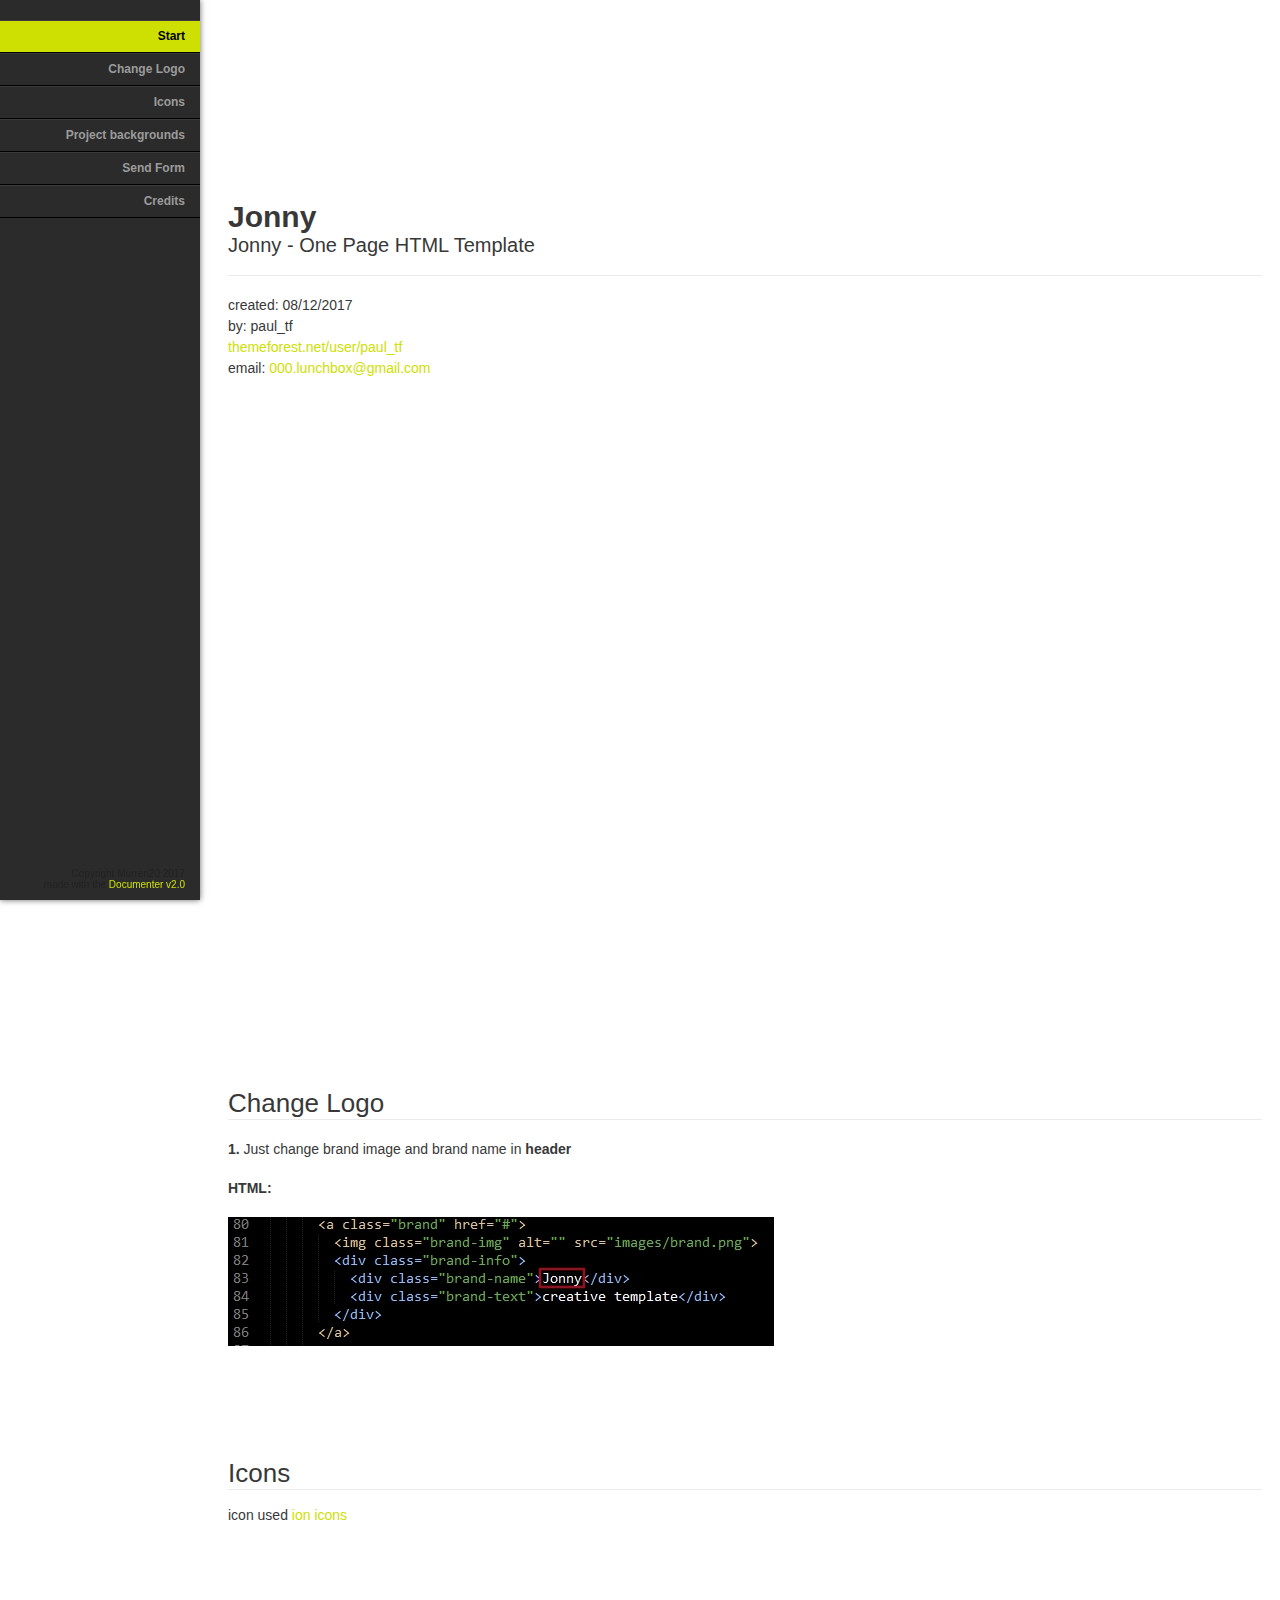
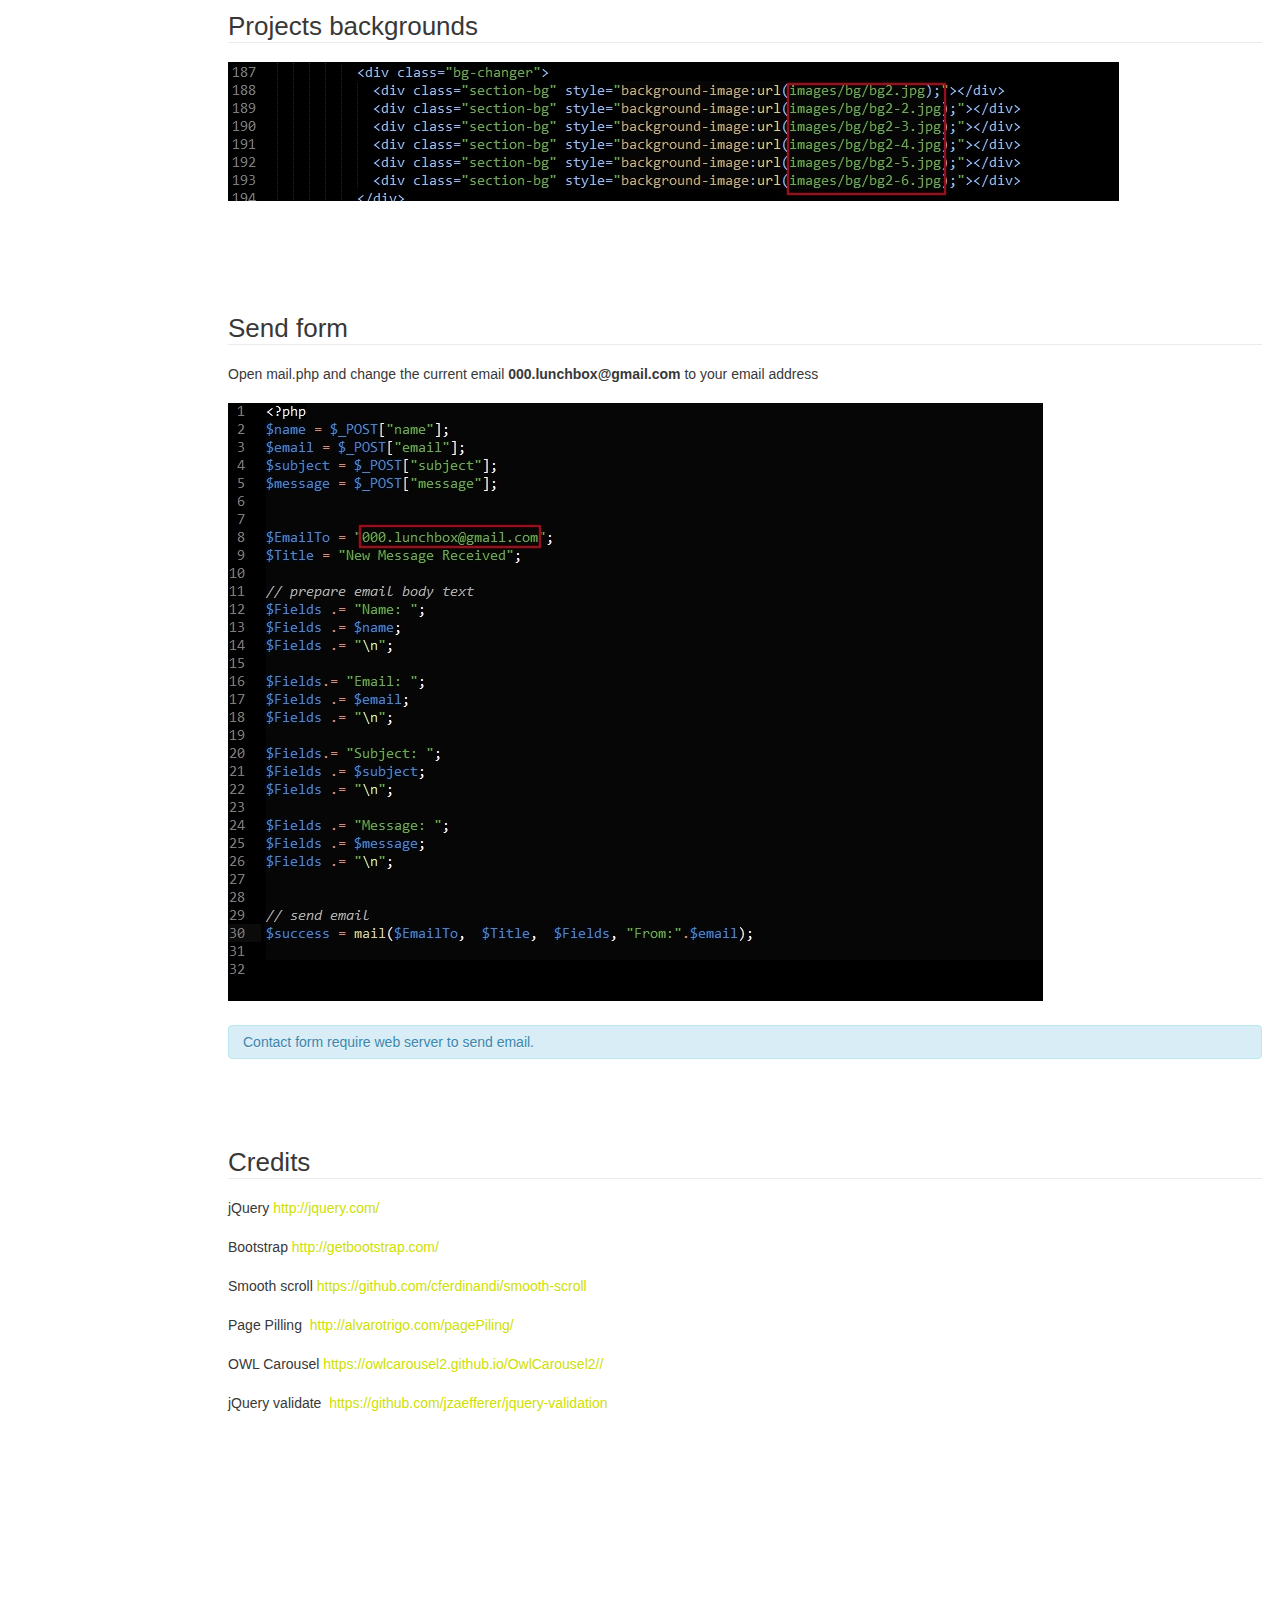
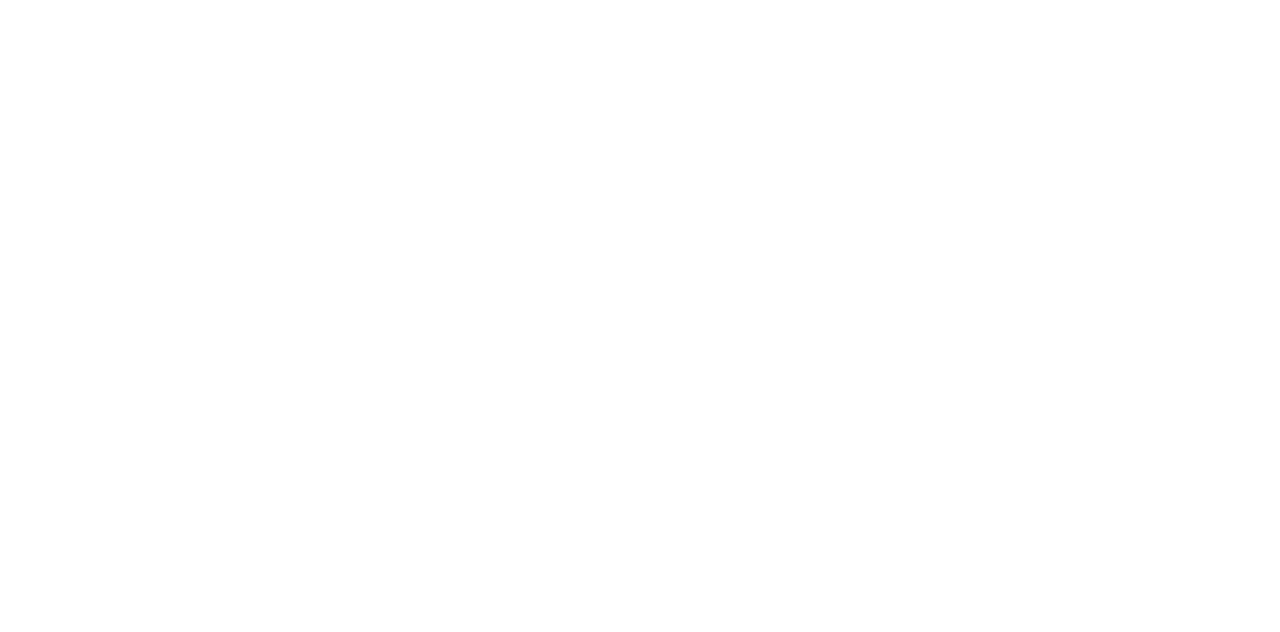
<file: documentation/index.html>
<!doctype html>  
<!--[if IE 6 ]><html lang="en-us" class="ie6"> <![endif]-->
<!--[if IE 7 ]><html lang="en-us" class="ie7"> <![endif]-->
<!--[if IE 8 ]><html lang="en-us" class="ie8"> <![endif]-->
<!--[if (gt IE 7)|!(IE)]><!-->
<html lang="en-us"><!--<![endif]-->
<head>
	<meta charset="utf-8">
	
	<title>Jonny - One Page HTML Template</title>
	
	<meta name="description" content="">
	<meta name="author" content="Murren20">
	<meta name="copyright" content="Murren20">
	<meta name="generator" content="Documenter v2.0 http://rxa.li/documenter">
	<meta name="date" content="2015-12-10T00:00:00+01:00">
	
	<link rel="stylesheet" href="assets/css/documenter_style.css" media="all">
	<link rel="stylesheet" href="assets/js/google-code-prettify/prettify.css" media="screen">

	
	
	<style>
		html{background-color:#FFFFFF;color:#383838;}
		::-moz-selection{background:#444444;color:#DDDDDD;}
		::selection{background:#444444;color:#DDDDDD;}

		a{color:#cee002;}
		.btn {
			border-radius:3px;
		}
		.btn-primary {
			  background-image: -moz-linear-gradient(top, #0088CC, #0044CC);
			  background-image: -ms-linear-gradient(top, #0088CC, #0044CC);
			  background-image: -webkit-gradient(linear, 0 0, 0 0088CC%, from(#DDDDDD), to(#0044CC));
			  background-image: -webkit-linear-gradient(top, #0088CC, #0044CC);
			  background-image: -o-linear-gradient(top, #0088CC, #0044CC);
			  background-image: linear-gradient(top, #0088CC, #0044CC);
			  filter: progid:DXImageTransform.Microsoft.gradient(startColorstr='#0088CC', endColorstr='#0044CC', GradientType=0);
			  border-color: #0044CC #0044CC #bfbfbf;
			  color:#FFFFFF;
		}
		.btn-primary:hover,
		.btn-primary:active,
		.btn-primary.active,
		.btn-primary.disabled,
		.btn-primary[disabled] {
		  border-color: #0088CC #0088CC #bfbfbf;
		  background-color: #0044CC;
		}
		hr{border-top:1px solid #EBEBEB;border-bottom:1px solid #FFFFFF;}
		#documenter_sidebar, #documenter_sidebar ul a{background-color:#2b2b2b;color:#222222;}
		#documenter_sidebar ul a{}
		#documenter_sidebar ul{}   
  
		#documenter_sidebar ul a{ border-top: 1px solid #3b3b3b; border-bottom:1px solid #000;color:#9B9B9B;}
		#documenter_sidebar ul a:hover{background:#cee002;color:#000;}
		#documenter_sidebar ul a.current{background:#cee002;color:#000;}
		#documenter_copyright{display:block !important;visibility:visible !important;}
	</style>
	
</head>
<body class="documenter-project-silvana">
	<div id="documenter_sidebar">
		<a href="#documenter_cover" id="documenter_logo" style="text-align:center; margin:20px 20px 20px;">
	
		</a>
		<ul id="documenter_nav">
			<li><a class="current" href="#documenter_cover">Start</a></li>
				
			<li><a href="#change_logo" title="Change Logo">Change Logo</a></li>
			<li><a href="#icons" title="Credits">Icons</a></li>
			<li><a href="#projects_bg" title="Credits">Project backgrounds</a></li>
			<li><a href="#send_form" title="Send Form">Send Form</a></li>
			<li><a href="#credits" title="Credits">Credits</a></li>
		</ul>
		<div id="documenter_copyright">Copyright Murren20 2017<br>
		made with the <a href="http://rxa.li/documenter">Documenter v2.0</a> 
		</div>
	</div>
	<div id="documenter_content">
	<section id="documenter_cover">
	<h1>Jonny</h1>
	<h2>Jonny - One Page HTML Template</h2>
	<div id="documenter_buttons">
		
	</div>
	<hr>
	<ul>
	<li>created: 08/12/2017</li>
	<li>by: paul_tf</li>
	<li><a href="http://themeforest.net/user/paul_tf">themeforest.net/user/paul_tf</a></li>
	<li>email: <a href="mailto:&#48;&#48;&#48;&#46;&#108;&#117;&#110;&#99;&#104;&#98;&#111;&#120;&#64;&#103;&#109;&#97;&#105;&#108;&#46;&#99;&#111;&#109;">&#48;&#48;&#48;&#46;&#108;&#117;&#110;&#99;&#104;&#98;&#111;&#120;&#64;&#103;&#109;&#97;&#105;&#108;&#46;&#99;&#111;&#109;</a></li>
	</ul>
	<p></p>
	</section>
	
	<section id="change_logo">
	<div class="page-header"><h3>Change Logo</h3><hr class="notop"></div>
<p>
	<strong>1.</strong> Just change brand image and brand name in <strong>header</strong></p>
<p>
	<strong>HTML:</strong></p>
<p>
	<img alt="" src="assets/images/1.jpg"></p>
	<p>
</section>

	<section id="icons">
	<div class="page-header"><h3>Icons</h3><hr class="notop"></div>
	icon used <a href="http://ionicons.com/">ion icons</a>
</section>

<section id="projects_bg">
	<div class="page-header"><h3>Projects backgrounds</h3><hr class="notop"></div>
	<p>
	<img alt="" src="assets/images/5.jpg"></p>
</section>




<section id="send_form">
	<div class="page-header"><h3>Send form</h3><hr class="notop"></div>
<p>
	Open mail.php and change the current email <strong>&#48;&#48;&#48;&#46;&#108;&#117;&#110;&#99;&#104;&#98;&#111;&#120;&#64;&#103;&#109;&#97;&#105;&#108;&#46;&#99;&#111;&#109;</strong> to your email address</p>
<p>
	<img alt="" src="assets/images/9.jpg"></p>
<div class="alert alert-info">
	Contact form require web server to send email.</div>
</section>

<section id="credits">
	<div class="page-header"><h3>Credits</h3><hr class="notop"></div>
<p>
	jQuery <a href="http://jquery.com/">http://jquery.com/</a></p>
<p>
	Bootstrap&nbsp;<a href="http://getbootstrap.com/">http://getbootstrap.com/</a></p>
<p>
	Smooth scroll&nbsp;<a href="http://github.com/cferdinandi/smooth-scroll">https://github.com/cferdinandi/smooth-scroll</a></p>
<p>

<p>

<p>
	Page Pilling &nbsp;<a href="http://alvarotrigo.com/pagePiling/">http://alvarotrigo.com/pagePiling/</a></p>
<p>

<p>
	OWL Carousel&nbsp;<a href="https://owlcarousel2.github.io/OwlCarousel2/">https://owlcarousel2.github.io/OwlCarousel2//</a></p>
<p>
	jQuery validate &nbsp;<a href="https://github.com/jzaefferer/jquery-validation">https://github.com/jzaefferer/jquery-validation</a></p>

</section>


	</div>


<script src="assets/js/jquery.js"></script>
<script src="assets/js/onepage.js"></script>
</body>
</html>
</file>
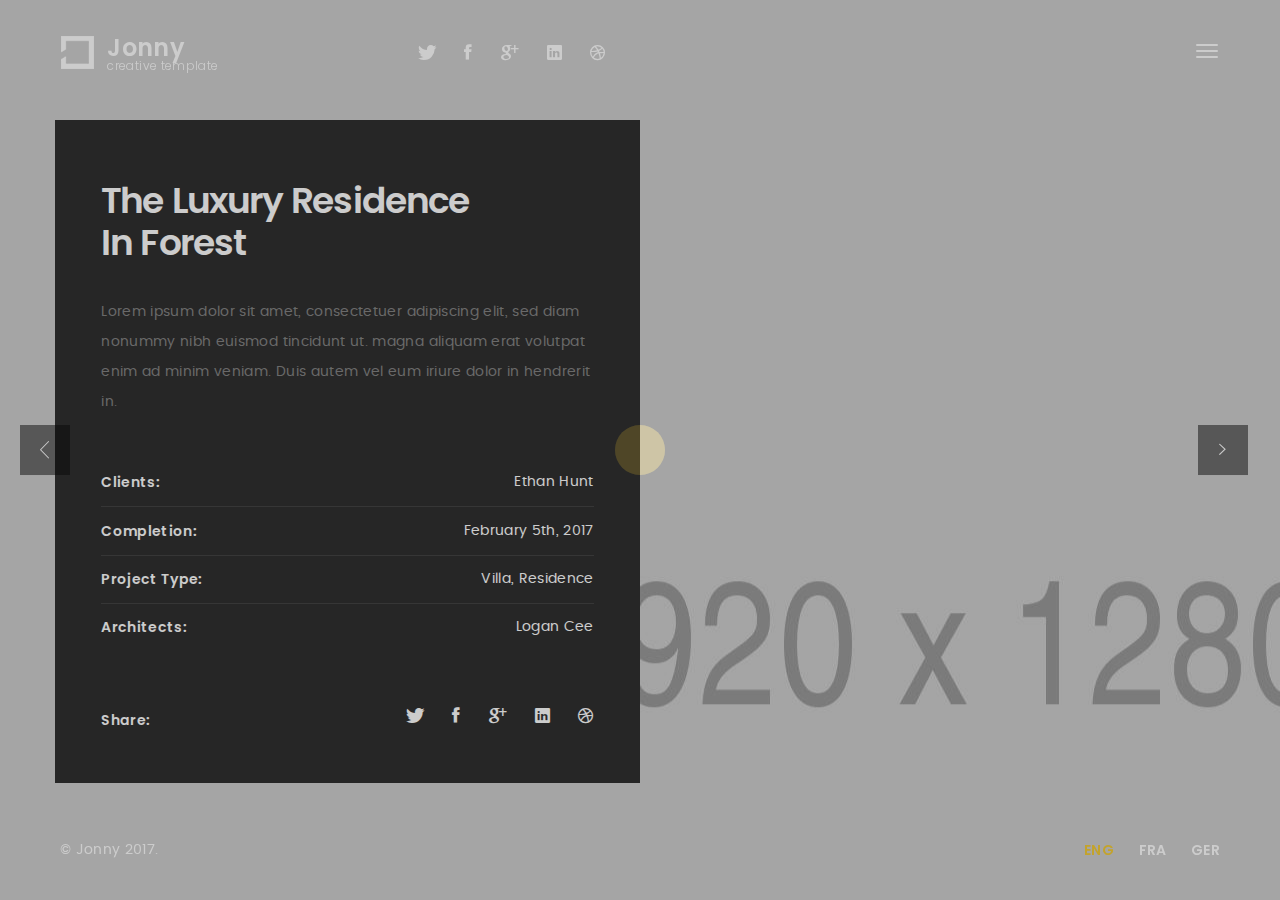
<file: project.html>
<!DOCTYPE HTML>
<html lang="en">
<head>
<meta charset="utf-8">
<meta name="viewport" content="width=device-width, initial-scale=1">
<meta name="description" content="">
<meta name="author" content="">

<!-- Favicons -->
<link rel="shortcut icon" href="favicon.png">
<link rel="apple-touch-icon" href="apple-touch-icon.png">
<link rel="apple-touch-icon" sizes="72x72" href="apple-touch-icon-72x72.png">
<link rel="apple-touch-icon" sizes="114x114" href="apple-touch-icon-114x114.png">

<title>Jonny - One page HTML Template</title> 

<!-- Styles -->
<link href="css/style.css" rel="stylesheet" media="screen">
</head>
<body class="body-full-page">
    
    <div class="loader"><div class="spinner"><div class="double-bounce1"></div><div class="double-bounce2"></div></div></div>

    <!-- Content CLick Capture-->
 

    <div class="click-capture"></div>

    <!-- Sidebar Menu-->

    <div class="menu"> 
      <span class="close-menu icon-cross2 right-boxed"></span>
      <div class="menu-lang right-boxed">
        <a href="" class="active">Eng</a>
        <a href="">Fra</a>
        <a href="">Ger</a>
      </div>
      <ul class="menu-list right-boxed">
        <li  data-menuanchor="page1">
          <a  href="#page1">Home</a>
        </li>
        <li  data-menuanchor="page2">
          <a href="#page2">Specialization</a>
        </li>
        <li  data-menuanchor="page3">
          <a href="#page3">Projects</a>
        </li>
        <li  data-menuanchor="page4">
          <a href="#page4">Services</a>
        </li>
        <li  data-menuanchor="page6">
          <a href="#page6">Reviews</a>
        </li>
        <li  data-menuanchor="page7">
          <a href="#page7">Contact</a>
        </li>
      </ul>
      <div class="menu-footer right-boxed">
        <div class="social-list">
          <a href="" class="icon ion-social-twitter"></a>
          <a href="" class="icon ion-social-facebook"></a>
          <a href="" class="icon ion-social-googleplus"></a>
          <a href="" class="icon ion-social-linkedin"></a>
          <a href="" class="icon ion-social-dribbble-outline"></a>
        </div>
        <div class="copy">© Jonny 2017. All Rights Reseverd<br> Design by LoganCee</div>
      </div>
    </div>

    <!-- Navbar -->

    
    <header class="navbar navbar-2 navbar-white boxed">
      <div class="navbar-bg"></div>
      <button type="button" class="navbar-toggle" data-toggle="collapse" data-target="#navbar-collapse" aria-expanded="false">
        <span class="icon-bar"></span>
        <span class="icon-bar"></span>
        <span class="icon-bar"></span>
      </button>

      <a class="brand" href="#">
        <img class="brand-img" alt="" src="images/brand.png">
        <div class="brand-info">
          <div class="brand-name">Jonny</div>
          <div class="brand-text">creative template</div>
        </div>
      </a>

      <div class="social-list hidden-xs">
        <a href="" class="icon ion-social-twitter"></a>
        <a href="" class="icon ion-social-facebook"></a>
        <a href="" class="icon ion-social-googleplus"></a>
        <a href="" class="icon ion-social-linkedin"></a>
        <a href="" class="icon ion-social-dribbble-outline"></a>
      </div>
    </header>
    <div class="page-wrapper">
      <div class="copy-bottom white boxed">© Jonny 2017.</div>
      <div class="lang-bottom white boxed">
        <div class="menu-lang">
          <a href="" class="active">Eng</a>
          <a href="">Fra</a>
          <a href="">Ger</a>
        </div>
      </div>
      <div class="project-carousel owl-carousel">
        <div class="project-carousel-item" style="background:url(images/bg/bg2.jpg);"><div>
          <div class="inner-content">
            <div class="container">
            <div class="row">
              <div class="project-detail-info col-md-6">
                <div class="project-detail-content">
                  <h3 class="project-detail-title">The Luxury Residence<br> In Forest</h3>
                  <p class="project-detail-text">Lorem ipsum dolor sit amet, consectetuer adipiscing elit, sed diam nonummy nibh euismod tincidunt ut. magna aliquam erat volutpat  enim ad minim veniam. Duis autem vel eum iriure dolor in hendrerit in.</p>
                  <ul class="project-detail-list text-dark">
                    <li>
                      <span class="left">Clients:</span>
                      <span class="right">Ethan Hunt</span>
                    </li>
                    <li>
                      <span class="left">Completion:</span>
                      <span class="right">February 5th, 2017</span>
                    </li>
                    <li>
                      <span class="left">Project Type:</span>
                      <span class="right">Villa, Residence</span>
                    </li>
                    <li>
                      <span class="left">Architects:</span>
                      <span class="right">Logan Cee</span>
                    </li>
                  </ul>
                  <div class="project-detail-meta">
                    <span class="left text-dark hidden-xs pull-sm-left">Share:</span>
                    <div class="social-list pull-sm-right">
                      <a href="" class="icon ion-social-twitter"></a>
                      <a href="" class="icon ion-social-facebook"></a>
                      <a href="" class="icon ion-social-googleplus"></a>
                      <a href="" class="icon ion-social-linkedin"></a>
                      <a href="" class="icon ion-social-dribbble-outline"></a>
                    </div>
                  </div>
                </div>
              </div>
            </div>
            </div>
           </div>
        </div>
      </div>
      <div class="project-carousel-item" style="background:url(images/bg/bg2-2.jpg);"><div>
          <div class="inner-content">
            <div class="container">
            <div class="row">
              <div class="project-detail-info col-md-6">
                <div class="project-detail-content">
                  <h3 class="project-detail-title">The Luxury Residence<br> In Forest</h3>
                  <p class="project-detail-text">Lorem ipsum dolor sit amet, consectetuer adipiscing elit, sed diam nonummy nibh euismod tincidunt ut. magna aliquam erat volutpat  enim ad minim veniam. Duis autem vel eum iriure dolor in hendrerit in.</p>
                  <ul class="project-detail-list text-dark">
                    <li>
                      <span class="left">Clients:</span>
                      <span class="right">Ethan Hunt</span>
                    </li>
                    <li>
                      <span class="left">Completion:</span>
                      <span class="right">February 5th, 2017</span>
                    </li>
                    <li>
                      <span class="left">Project Type:</span>
                      <span class="right">Villa, Residence</span>
                    </li>
                    <li>
                      <span class="left">Architects:</span>
                      <span class="right">Logan Cee</span>
                    </li>
                  </ul>
                  <div class="project-detail-meta">
                    <span class="left text-dark hidden-xs pull-sm-left">Share:</span>
                    <div class="social-list pull-sm-right">
                      <a href="" class="icon ion-social-twitter"></a>
                      <a href="" class="icon ion-social-facebook"></a>
                      <a href="" class="icon ion-social-googleplus"></a>
                      <a href="" class="icon ion-social-linkedin"></a>
                      <a href="" class="icon ion-social-dribbble-outline"></a>
                    </div>
                  </div>
                </div>
              </div>
            </div>
            </div>
           </div>
        </div>
      </div>
   </div>
 </div>

    <!-- Modals success -->

  <div id="success" class="modal modal-message fade" role="dialog">
    <div class="modal-dialog">
        <div class="modal-content">
          <div class="modal-header">
            <span class="close" data-dismiss="modal" aria-label="Close"><span aria-hidden="true">&times;</span></span>
            <h2 class="modal-title">Thank you</h2>
            <p class="modal-subtitle">Your message is successfully sent...</p>
          </div>
        </div>
    </div>
  </div>

  <!-- Modals error -->

  <div id="error" class="modal modal-message fade" role="dialog">
    <div class="modal-dialog">
        <div class="modal-content">
          <div class="modal-header">
            <span class="close" data-dismiss="modal" aria-label="Close"><span aria-hidden="true">&times;</span></span>
             <h2 class="modal-title">Sorry</h2>
            <p class="modal-subtitle"> Something went wrong </p>
          </div>
        </div>
    </div>
  </div>


<!-- jQuery -->

<script src="js/jquery.min.js"></script>
<script src="js/bootstrap.min.js"></script>
<script src="js/smoothscroll.js"></script>
<script src="js/jquery.validate.min.js"></script>
<script src="js/owl.carousel.min.js"></script>
<script src="js/jquery.pagepiling.js"></script>



<!-- Scripts -->
<script src="js/scripts.js"></script> 
</body>
</html>
</file>
<file: documentation/assets/css/documenter_style.css>
/*!
 * Documenter 2.0
 * http://rxa.li/documenter
 *
 * Copyright 2011, Xaver Birsak
 * http://revaxarts.com
 *
 */
html,body,div,span,applet,object,iframe,h1,h2,h3,h4,h5,h6,p,blockquote,a,abbr,acronym,address,big,cite,code,del,dfn,em,font,img,ins,kbd,q,s,samp,small,strike,strong,sub,sup,tt,var,dl,dt,dd,ol,ul,li,fieldset,form,label,legend,table,caption,tbody,tfoot,thead,tr,th,td{
	margin:0;
	padding:0;
	border:0;
	outline:0;
	font-weight:inherit;
	font-style:inherit;
	font-size:100%;
	font-family:inherit;
	vertical-align:baseline;
}
html { 
	font-size:101%;
	font-family:Arial,verdana,arial,sans-serif;
	font-size:14px;
	-webkit-text-size-adjust:none;
	color:#6F6F6F;
	background-color:#efefef;
}
body{
	min-height:100%;
	height:auto;
	width:100%;
}
footer, header, section {
	display:block;
}
a{ color:#6F6F6F; text-decoration:none; cursor:pointer; }
a:hover { text-decoration:underline }
p, ul, ol{
	margin:18px 0;
	line-height:1.5em;
}
li{
	list-style:none;
}
li.placeholder{
	height:70px;
	width:100%;
	font-size:16px;
}
hr { 
	display:block;
	height:0px;
	line-height:0px;
	border:0;
	border-top:1px solid #ddd;
	border-bottom:1px solid #aaa;
	margin:16px 0;
	padding:0;
	clear:both;
	float:none;
}
hr.notop{
	margin-top:0;
}
strong{
	font-weight:700;
}
#documenter_buttons{
	position:absolute;
	right:10px;
	margin-top:-30px;
}
.btn{
	cursor:pointer;
	width:auto;
	padding:7px 7px 8px;
	border-radius:3px;
	border:1px solid #ccc;
}
.btn:hover{
	border:1px solid #B1B4B0;
	box-shadow:0px 2px 2px rgba(0,0,0,0.1);
	-moz-box-shadow:0px 2px 2px rgba(0,0,0,0.1);
	-webkit-box-shadow:0px 2px 2px rgba(0,0,0,0.1);
	text-decoration:none;
}
.btn:active{
	border:1px solid #B1B4B0;
	box-shadow:inset 0px 2px 2px rgba(0,0,0,0.1);
	-moz-box-shadow:inset 0px 2px 2px rgba(0,0,0,0.1);
	-webkit-box-shadow:inset 0px 2px 2px rgba(0,0,0,0.1);
	background-color:#eee;
}

#documenter_content{
	position:absolute;
	right:18px;
	left:218px;
	padding-left:10px;
	padding-bottom:800px;
	min-height:100%;
	height:auto;
	z-index:1;
}
#documenter_sidebar{
	-moz-box-shadow:0 0 6px rgba(3,3,3,0.6);
	-webkit-box-shadow:0 0 6px rgba(3,3,3,0.6);
	box-shadow:0 0 6px rgba(3,3,3,0.6);
	position:fixed;
	left:0;
	width:200px;
	height:100%;
	min-height:100%;
	z-index:100;
}
#documenter_sidebar a{
	position:relative;
	z-index:100;
}
img{
	border:0;
}
#documenter_copyright{
	position:absolute;
	bottom:10px;
	font-size:10px;
	right:15px;
	width:200px;
	text-align:right;
	z-index:1
}
noscript{
	display:block;
	position:absolute;
	top:238px;
	margin:0 auto;
	width:800px;
	bottom:0;
	z-index:20;
}
noscript p{
	width:800px;
	font-size:20px;
	padding-top:20px;
	margin:0 auto;
	color:#4D4D4D;
}
.small{
	font-size:10px;
	letter-spacing:0;
}

/*----------------------------------------------------------------------*/
/* Sidebar
/*----------------------------------------------------------------------*/

#documenter_sidebar #documenter_logo{
	display:block;
	
	background-position:center center;
	background-repeat:no-repeat;
}
#documenter_sidebar ul{
	font-size:12px;
	font-weight:700;
	min-height:150px;
	height:75%;
	overflow:auto;
}

#documenter_sidebar ul li{
	text-align:right;
	padding:0;
}
#documenter_sidebar ul a{
	display:block;
	border-top:1px solid #ddd;
	border-bottom:1px solid #aaa;
	padding:6px 15px 7px 0;
	text-align:right;
}
#documenter_sidebar ul a:hover,#documenter_sidebar ul a.current{
	-webkit-text-shadow:none;
	-moz-text-shadow:none;
	text-shadow:none;
	text-decoration:none;
}
#documenter_sidebar ul li ul{
	border-top:0;
	font-size:10px;
	min-height:10px;
	height:auto;
	overflow:auto;
	margin:0;
	display:none;
}
#documenter_sidebar ul li ul li a{
	display:block;
	padding:4px 15px 5px 0;
	text-align:right;
}

/*----------------------------------------------------------------------*/
/* Content
/*----------------------------------------------------------------------*/

#documenter_cover{
	position:relative;
	height:800px;
	padding-top:200px !important;
}
#documenter_cover li{
	list-style:none !important;
	margin-left:0 !important;
}
#documenter_cover p{
	width:500px;
}
#documenter_content section{
	padding-top:70px;
}
#documenter_content h1{
	font-size:30px;
	font-weight:700;
}
#documenter_content h2{
	font-size:20px;
	margin-bottom:18px;
	font-weight:100;
}
#documenter_content h3{
	font-size:26px;
	margin:18px 0 0;
	font-weight:100;
}
#documenter_content h4{
	font-size:20px;
	margin:18px 0;
	font-weight:100;
}
#documenter_content h5{
	font-size:16px;
	margin:18px 0;
	font-weight:100;
}
#documenter_content h6{
	font-size:14px;
	margin:18px 0;
	font-weight:100;
}
#documenter_content p{
	margin:18px 0;
}
#documenter_content ol li{
	list-style:decimal;
	margin-left:36px;
}
#documenter_content ul li{
	list-style:square;
	margin-left:36px;
}
#documenter_content dl{
}
#documenter_content dl dt{
	padding-top:12px;
	font-weight:700;
	font-size:14px;
}
#documenter_content dl dd{
	padding-top:3px;
	margin-left:18px;
}
#documenter_content table{
	border-collapse:collapse;
}
#documenter_content table th{
	font-weight:700;
}
#documenter_content table th, #documenter_content table td{
	padding:3px;
	text-align:left;
}
#documenter_content code{
	font-family:"Courier New", Courier, monospace;
	font-size:12px;
}
#documenter_content .warning{
	padding:10px 10px 10px 30px;
	border:1px solid #D5D458;
	background-color:#F0FEB1;
	background-image:url(img/warning.png);
	background-repeat:no-repeat;
	background-position: 8px 11px;
}
#documenter_content .info{
	padding:10px 10px 10px 30px;
	border:1px solid #6AB3FF;
	background-color:#A3D0FF;
	background-image:url(img/info.png);
	background-repeat:no-repeat;
	background-position: 8px 11px;
}
#documenter_content div.alert {
  padding: 8px 35px 8px 14px;
  text-shadow: 0 1px 0 rgba(255, 255, 255, 0.5);
  background-color: #fcf8e3;
  border: 1px solid #fbeed5;
  -webkit-border-radius: 4px;
  -moz-border-radius: 4px;
  border-radius: 4px;
}
#documenter_content div.alert-success,#documenter_content  div.alert-success div.alert-heading {
  color: #468847;
}
#documenter_content div.alert-danger,#documenter_content  div.alert-error {
  background-color: #f2dede;
  border-color: #eed3d7;
}
#documenter_content div.alert-danger,
#documenter_content div.alert-error,
#documenter_content div.alert-danger div.alert-heading,
#documenter_content div.alert-error div.alert-heading {
  color: #b94a48;
}
#documenter_content div.alert-info {
  background-color: #d9edf7;
  border-color: #bce8f1;
}
#documenter_content div.alert-info,#documenter_content  div.alert-info div.alert-heading {
  color: #3a87ad;
}
#documenter_content div.alert-block {
  padding-top: 14px;
  padding-bottom: 14px;
}
#documenter_content div.alert-block > p,#documenter_content  div.alert-block > ul {
  margin-bottom: 0;
}
#documenter_content div.alert-block p + p {
  margin-top: 5px;
}





/*----------------------------------------------------------------------*/
/* Print Styles
/*----------------------------------------------------------------------*/

@media print {
	 * { background: transparent !important; color: black !important; text-shadow: none !important; filter:none !important;
	-ms-filter: none !important; } /* Black prints faster: sanbeiji.com/archives/953 */
	a, a:visited { color: #444 !important; text-decoration: underline; }
	a[href]:after { content: " (" attr(href) ")"; }
	abbr[title]:after { content: " (" attr(title) ")"; }
	.ir a:after, a[href^="javascript:"]:after, a[href^="#"]:after { content: ""; }  /* Don't show links for images, or javascript/internal links */
	pre, blockquote { border: 1px solid #999; page-break-inside: avoid; }
	thead { display: table-header-group; } /* css-discuss.incutio.com/wiki/Printing_Tables */
	tr, img { page-break-inside: avoid; }
	@page { margin: 0.5cm; }
	p, h2, h3 { orphans: 3; widows: 3; }
	h2, h3{ page-break-after: avoid; }
	hr { border-top:1px solid #000 !important;border-bottom:0 !important; }
	
	#documenter_sidebar{
		-moz-box-shadow:none;
		-webkit-box-shadow:none;
		box-shadow:none;
		position:absolute;
		left:10px;
		top:0;
		width:100%;
		margin-top:500px;
	}
	#documenter_sidebar ul:before { content: "Table of Contents"; }
	
	#documenter_sidebar ul{
		border:0 !important;
	}
	#documenter_sidebar ul li{
		border:0 !important;
		text-align:left;
	}
	#documenter_sidebar ul li a{
		border:0 !important;
		text-align:left;
		padding:4px;
	}
	#documenter_sidebar ul li a:hover{
		border:0 !important;
	}
	#documenter_sidebar #documenter_logo{
		display:none;
	}
	#documenter_sidebar #documenter_copyright{
		display:none;
	}
	#documenter_content{
		left:10px;
	}
	#documenter_cover{
		margin-bottom:300px;
	}
	#documenter_content .warning{
		background-image:url(img/warning.png) !important;
		background-repeat:no-repeat !important;
		background-position: 8px 11px !important;
	}
	#documenter_content .info{
		background-image:url(img/info.png) !important;
		background-repeat:no-repeat !important;
		background-position: 8px 11px !important;
	}
}
</file>
<file: documentation/assets/js/google-code-prettify/prettify.css>
.com { color: #93a1a1; }
.lit { color: #195f91; }
.pun, .opn, .clo { color: #93a1a1; }
.fun { color: #dc322f; }
.str, .atv { color: #D14; }
.kwd, .linenums .tag { color: #1e347b; }
.typ, .atn, .dec, .var { color: teal; }
.pln { color: #48484c; }

.prettyprint {
  padding: 8px;
  background-color: #f7f7f9;
  border: 1px solid #e1e1e8;
}
.prettyprint.linenums {
  -webkit-box-shadow: inset 40px 0 0 #fbfbfc, inset 41px 0 0 #ececf0;
     -moz-box-shadow: inset 40px 0 0 #fbfbfc, inset 41px 0 0 #ececf0;
          box-shadow: inset 40px 0 0 #fbfbfc, inset 41px 0 0 #ececf0;
}

/* Specify class=linenums on a pre to get line numbering */
ol.linenums {
  margin: 0 0 0 33px; /* IE indents via margin-left */
} 
ol.linenums li {
  padding-left: 12px;
  color: #bebec5;
  line-height: 18px;
  text-shadow: 0 1px 0 #fff;
}
</file>
<file: css/style.css>
/* ------------------------------------------------------------------------------


  
  1.  Global

      1.1 General
      1.2 Typography
      1.3 Fields
      1.4 Buttons
      1.5 Icons
      1.6 Loader
      1.7 Helpers

  2.  Navbar 

      2.1 Navbar elements
      2.2 Navbar affix
      2.3 Sidebar Menu
      
  3.  Homepage

      3.1 Jumbotron
      3.2 Slider
      3.3 Section About
      3.4 Section Projects

          3.4.1 Projects Carousel

      3.5 Section Clients
      3.6 Section Partners
      3.7 Section News

  4.  Homepage v2

      4.1 Navbar
      4.2 Sections
      4.3 Section About
      4.4 Section Projects
      4.5 Section Reviews
      4.6 Section Contacts

  6. Pages

     6.1 Works Grid
     6.2 Works Carousel
     6.3 Project Detail
     6.4 News Masonry
     6.5 News Listing
     6.6 Post detail

         6.6.1 Related posts
         6.6.2 Comments

     6.7 Widgets

         6.7.1 Widget Search
         6.7.2 Widget Twitter
         6.7.3 Widget Recent Posts

     6.8 About us

         6.8.1 Services
         6.8.2 Partners
         6.8.3 Team

      6.9. Contacts

      7. Footer
      8. Responsive styles

      8.1 Min width: 768px
      8.2 Min width 992px
      8.3 Min width 1200px 
      8.4 Max width 992px
      8.5 Min height 500px
      8.6 Min height 600px
      8.7 Min height 700px

    
    
/*-------------------------------------------------------------------------------
 1. Global
-------------------------------------------------------------------------------*/



/* 1.1 General */




@import url('bootstrap.css');
@import url('font-awesome.min.css');
@import url('ionicons.min.css');
@import url('linearicons.css');
@import url('jquery.fullPage.css');
@import url('jquery.pagepiling.css');
@import url('owl.carousel.css');
@import url('https://fonts.googleapis.com/css?family=Playfair+Display:400,400i,700,700i|Poppins:400,500,600,700&subset=cyrillic');


html{
  font-size: 12px;
  -webkit-font-smoothing: antialiased;
}

body{
  font-family: 'Poppins', sans-serif;
  font-size: 1rem;
  font-weight: 400;
  letter-spacing: 0.025em;
  line-height: 2.1428;
  color: #929191;
  background: #272727;
  -webkit-overflow-scrolling:touch;
}

.body-fullpage{
  overflow: hidden;
}


::-webkit-scrollbar{
  width: 8px;
  height: 8px;
}

::-webkit-scrollbar-thumb {
  cursor: pointer;
  background: #cee002;
}

::selection{
  background-color:#cee002;
  color:#fff;
}

-webkit-::selection{
    background-color:#cee002;
    color:#fff;
}

::-moz-selection{
    background-color:#cee002;
    color:#fff;
}



/* 1.2 Typography */



@font-face {
  font-family: 'Poppins';
  src: url('../fonts/poppins-regular-webfont.woff2') format('woff2'),
       url('../fonts/poppins-regular-webfont.woff') format('woff');
  font-weight: 400;
  font-style: normal;
}

h1,
.h1{ 
  font-weight: 700;
  font-size: 3.428rem;
  line-height: 1.2;
  font-weight: 600;
  color: #fff;
  letter-spacing: -0.025em;
  margin:0.5em 0;
}

h2,
.h2{ 
  font-weight: 600;
  font-size: 3.271rem;
  line-height: 1.166;
  color: #fff;
  letter-spacing: 0;
  margin:2.6rem 0;
}

h3,
.h3{
  font-weight: 600;
  font-size: 2.142rem;
  line-height: 1.2;
  letter-spacing: -0.05em;
  color: #fff;
  margin:2.6rem 0;
}

h4,
.h4{
  font-weight: 600;
  font-size: 1.714rem;
  line-height: 1.25;
  letter-spacing: 0.025em;
  color: #fff;
  margin:2.6rem 0;
}

h5,
.h5{
  font-weight: 600;
  font-size: 1.571rem;
  line-height: 1.1;
  letter-spacing:0;
  color: #fff;
  margin:2.6rem 0;
}

h6,
.h6{
  font-weight: 600;
  font-size: 1.285rem;
  line-height: 1.3333;
  letter-spacing:0;
  color: #fff;
  margin:2.6rem 0;
}

h1 a,
.h1 a,
h2 a,
.h2 a,
h3 a,
.h3 a,
h4 a,
.h4 a,
h5 a,
.h5 a,
h6 a,
.h6 a{
  color:inherit;
}

h1 a:hover,
.h1 a:hover,
h2 a:hover,
.h2 a:hover,
h3 a:hover,
.h3 a:hover,
h4 a:hover,
.h4 a:hover,
h5 a:hover,
.h5 a:hover,
h6 a:hover,
.h6 a:hover{
  text-decoration: none;
}


strong{
  font-weight: 600;
}

p,
blockquote{
  margin-bottom: 2.6rem;
}

blockquote{
  font-family: 'Playfair Display', serif;
  font-size: 1.714rem;
  letter-spacing: 0.025em;
  line-height: 1.5;
  padding: 0;
  width: 80%;
  padding-left: 6.8rem;
  border-left: 0.3rem solid #cee002;
  margin-top: 5rem;
  color:#fff;
}

cite{
  display: block;
  color: #fff;
  font-weight: 600;
  letter-spacing: 0;
  font-style: normal;
}

.blockquote-cite{
  font-size: 1rem;
  color: #999999;
  letter-spacing: 0.05em;
  padding-left: 7.1rem;
  margin-bottom: 5rem;
}

.blockquote-cite cite{
  font-size: 1.14rem
}

a {
  color:#cee002;
  -webkit-transition: color .3s ease-out;
       -o-transition: color .3s ease-out;
          transition: color .3s ease-out;
}

a:hover,
a:focus {
  color:#cee002;
  outline: none;
}


a:focus{
  text-decoration: none;
}


/* 1.3 Fields */



input[type='text'],
input[type='address'],
input[type='url'],
input[type='password'],
input[type='email'],
input[type="search"],
input[type="tel"],
textarea{
  display: inline-block;
  width:100%;
  font-size: 1rem;
  border-radius: 0.75em;
  color: #3d3d3d;
  background-color:#fff;
  border:0;
  border: 1px solid #d1d1d1;
  border-radius: 0;
  padding:0.2rem 1rem 0;
  height:3.6em;
  -webkit-box-shadow:none;
          box-shadow:none;
      -webkit-appearance: none;
  -webkit-transition: all .15s;
       -o-transition: all .15s;
          transition: all .15s;
}

textarea{
  padding-top: 0.8rem;
  height: 15rem;
  resize:none;
  -webkit-transition: all .3s;
       -o-transition: all .3s;
          transition: all .3s;
}

input[type='text']:focus,
input[type='address']:focus,
input[type='url']:focus,
input[type='password']:focus,
input[type='email']:focus,
input[type="search"]:focus,
input[type="tel"]:focus,
textarea:focus{
  border-color: #cee002;
  outline: 0;
}

input.input-gray,
textarea.input-gray{
  background: #f6f6f6;
}


input.input-gray:focus,
textarea.input-gray:focus{
  background: #fff;
}

input::-moz-placeholder {
  color: #999999;
  opacity: 1;
}

input:-ms-input-placeholder {
  color: #999;
}

input::-webkit-input-placeholder {
  color: #999;
}

textarea::-moz-placeholder{
  color: #999;
  opacity: 1;
}

textarea:-ms-input-placeholder {
  color: #999;
}

textarea::-webkit-input-placeholder {
  color: #999;
}

.form-group{
  margin-bottom: 30px;
}

input.error{
  border-color: #cee002;
}

.mc-label,
label.error{
  font-size: 0.83em;
  font-weight: 400;
  margin: 0.7em 0 0 0;
}



/* 1.4 Buttons */



.btn{
  color:#fff;
  letter-spacing: 0.025em;
  font-size: 1rem;
  display: inline-block;
  border:0;
  border-radius: 0;
  padding: 1.1em 2.28em 1em;
  background-color: #000;
  text-decoration: none;
  -webkit-transition: all .3s ease-out!important;
          transition: all .3s ease-out!important;
}

.btn:hover,
.btn:focus{
  background-color:#cee002;
  color: #fff;
  -webkit-box-shadow:none;
  box-shadow: none;
  outline: none!important;
}

.btn-upper{
  font-weight: 600;
  text-transform: uppercase;
}


.btn-yellow{
  background: #cee002;
  color: #000;
}

.btn-yellow:hover,
.btn-yellow:focus{
  background: #000;
}



/* 1.5 Icons */



.icon{
  display: inline-block;
}

.icon-medium{
  font-size: 4.2rem;
}

.link-arrow{
  display: inline-block;
  color: #000;
  line-height: 1!important;
  font-weight: 600;
}

.link-arrow-2{
  display: inline-block;
  font-size: 1.14rem;
  color: #999999;
  font-weight: 400;
}

.link-arrow .icon,
.link-arrow-2 .icon{
  position: relative;
  margin-left: 0.7rem;
  font-size: 2.1em;
  vertical-align: middle;
  -webkit-transition: transform 0.3s;
  -o-transition: transform 0.3s;
  transition: transform 0.3s;
}

.link-arrow .icon{
  top:0.1rem;
}

.link-arrow .ion-ios-arrow-right{
  font-size: 1.5em;
}

.link-arrow-2 .ion-ios-arrow-right{
  font-size: 1.5em;
}

.link-arrow:hover,
.link-arrow-2:hover{
  color: #cee002;
  text-decoration:none;
}

.link-arrow:hover .icon,
.link-arrow-2:hover .icon{
  -webkit-transform: translateX(0.5rem);
  -o-transform: translateX(0.5rem);
  transform: translateX(0.5rem);
}



/* 1.6 Preloader */



.loader{
  position: fixed;
  overflow: hidden;
  z-index: 10000;
  left: 0; 
  top: 0;
  width: 100%;
  height: 100%;
  background:#272727;
  color:#4b4b4b;
  text-align: center;
}

.spinner {
  position: absolute;
  top: 50%;
  left: 50%;
  width: 50px;
  height: 50px;
  -webkit-transform: translate(-50%, -50%);
  -moz-transform: translate(-50%, -50%);
  -ms-transform: translate(-50%, -50%);
  -o-transform: translate(-50%, -50%);
  transform: translate(-50%, -50%);
}

.double-bounce1, .double-bounce2 {
  width: 100%;
  height: 100%;
  border-radius: 50%;
  background-color: #cee002;
  opacity: 0.6;
  position: absolute;
  top: 0;
  left: 0;
  -webkit-animation: sk-bounce 2.0s infinite ease-in-out;
  animation: sk-bounce 2.0s infinite ease-in-out;
}

.double-bounce2 {
  -webkit-animation-delay: -1.0s;
  animation-delay: -1.0s;
}

@-webkit-keyframes sk-bounce {
  0%, 100% { -webkit-transform: scale(0.0) }
  50% { -webkit-transform: scale(1.0) }
}

@keyframes sk-bounce {
  0%, 100% { 
    transform: scale(0.0);
    -webkit-transform: scale(0.0);
  } 50% { 
    transform: scale(1.0);
    -webkit-transform: scale(1.0);
  }
}



/* 1.7 Helpers */



.text-dark{
  color: #fff;
}

.text-muted{
  color: #999;
}

.text-white{
  color: #fff;
}

.text-primary{
  color: #cee002;
}

.masked{
  position: relative;
}

.masked:before{
  content:'';
  position: absolute;
  left: 0;
  top:0;
  width: 100%;
  height: 100%;
  background: #000;
  opacity: 0.1;
}

.pt-0{
  padding-top: 0!important;
}

.pb-0{
  padding-bottom:0!important;
}

.rel-1{
  position: relative;
  z-index: 1;
}

.overflow-hidden{
  overflow: hidden;
}


/*-------------------------------------------------------------------------------
  2. Navbar
-------------------------------------------------------------------------------*/



.navbar{ 
  position: absolute;
  z-index: 10;
  left:0;
  top:0;
  width:100%;
  padding-top: 2.7rem;
  height: 7rem;
  background-color: #272727;
  margin:0;
  border-radius: 0;
}

.navbar .brand{
  float: left;
  margin-top: -0.5rem;
  -webkit-transition: none;
  -o-transition: none;
  transition: none;
}



/* 2.1 Navbar elements */



.brand{
  line-height: 1.6;
  color: #fff;
  display: inline-block;
}

a.brand:hover,
a.brand:focus{
  text-decoration: none;
  color: #fff;
}

.brand img{
  display: inline-block;
  vertical-align: top;
  margin-right: 0.65rem;
  height: 2.356rem;
}

.brand-info{
  display: inline-block;
}

.brand-name{
  font-weight: 600;
  font-size: 1.714rem;
  line-height: 1;
}

.brand-text{
  color: #7e7e7e;
  font-size: 0.857rem;
  font-weight: 300;
  margin-top: -0.3rem; 
}

.navbar-toggle{
  display: block;
  margin:0;
  padding: 0;
  border-radius: 0;
}

.navbar-toggle .icon-bar{
  background-color: #fff;
  -webkit-transition: all 0.3s ease;
  -o-transition: all 0.3s ease;
  transition: all 0.3s ease;
}

.navbar-toggle:hover .icon-bar{
  background-color:  #cee002;
}

.navbar .social-list{
  float: right;
  margin-right: 10%;
}

.social-list{
  overflow:hidden;
}

.social-list a{
  float: left;
  font-size: 1.428rem;
  line-height: 1;
  color:#fff;
  margin-left: 2rem;
}

.social-list a:first-child{
  margin-left: 0;
}

.social-list a:hover{
  color:#cee002;
  text-decoration: none;
}

.navbar-spacer{
  float: right;
  margin:-1rem 4.5rem 0;
  width: 1px;
  height: 3.3rem;
  background-color: #3c3c3c;
}

.navbar-address{
  float: right;
  font-weight: 600;
  text-transform: uppercase;
}



/* 2.2 Navbar affix */


.navbar.affix{
  position: fixed;
  box-shadow: 0 0 25px rgba(0,0,0,0.07);
}


/* 2.3 Sidebar menu */



.click-capture{
  position: fixed;
  top: 0;
  left: 0;
  width: 100%;
  height: 100%;
  visibility: hidden;
  z-index: 99;
}

.menu{
  position: fixed;
  top:0;
  bottom:0;
  right: 0;
  width: 100%;
  z-index: 100;
  background-color: #272727;
  -webkit-transform: translateX(100%);
  -ms-transform: translateX(100%);
  -o-transform: translateX(100%);
  transform: translateX(100%);
  -webkit-transition: all 0.6s ease;
  -o-transition: all 0.6s ease;
  transition: all 0.6s ease;
}

.close-menu{
  position: absolute;
  z-index: 2;
  top: 2.3rem;
  font-size: 1.6rem;
  line-height: 1;
  color: #fff;
  cursor: pointer;
  -webkit-transition: all 0.3s ease;
  -o-transition: all 0.3s ease;
  transition: all 0.3s ease;
}

.close-menu:hover{
  color: #cee002;
}

.menu .menu-lang{
  opacity: 0;
  position: absolute;
  opacity: 0;
  left: 15%;
  top:3rem;
  text-transform: uppercase;
  -webkit-transform: translateY(3rem);
  -ms-transform: translateY(3rem);
  -o-transform: translateY(3rem);
  transform: translateY(3rem);
  -webkit-transition: transform 0.5s 0.4s ease, opacity 0.5s 0.4s ease, color 0.3s ease;
  -o-transition:  transform 0.5s 0.4s ease, opacity 0.5s 0.4s ease, color 0.3s ease;
  transition: transform 0.5s 0.4s ease, opacity 0.5s 0.4s ease, color 0.3s ease;
}

.menu-lang a{
  display: inline-block;
  margin-left: 1.5rem;
  color: #7e7e7e;
}

.menu-lang a:first-child{
  margin-left: 0;
}

.menu-lang .active,
.menu-lang a:hover{
  color: #cee002;
  text-decoration: none;
}

.menu-list{
  opacity: 0;
  position: absolute;
  left: 0;
  top:9rem;
  bottom:10.5rem;
  padding-left: 15%;
  overflow-x:hidden;
  overflow-y:auto;
  -webkit-overflow-scrolling:touch;
  overflow-scrolling:touch;
  font-weight: 600;
  letter-spacing: -0.025rem;
  list-style: none;
  margin:0;
  -webkit-transform: translateY(3rem);
  -ms-transform: translateY(3rem);
  -o-transform: translateY(3rem);
  transform: translateY(3rem);
  -webkit-transition: transform 0.5s 0.6s ease, opacity 0.5s 0.6s ease;
  -o-transition: transform 0.5s 0.6s ease, opacity 0.5s 0.6s ease;
  transition: transform 0.5s 0.6s ease, opacity 0.5s 0.6s ease;
}

.menu-list li a{
  color: #7e7e7e;
}

.menu-list .active > a,
.menu-list li a:hover{
  text-decoration: none;
  color: #fff;
}

.menu-list > li{
  font-size: 1.95rem;
  line-height: 1;
}

.menu-list > li{
  margin-top: 2.7rem;
}

.menu-list > li:first-child{
  margin-top: 0;
}


.menu-list ul{
  display: none;
  list-style: none;
  padding:0;
  margin: 0;
}

.menu-list ul li{
  font-size: 1.142rem;
  margin-top: 1.142rem;
}

.menu-list ul li:first-child{
  margin-top:2.4rem;
}

.menu-footer{
  position: absolute;
  left: 15%;
  bottom: 4rem;
}

.menu-footer .social-list{
  opacity: 0;
  -webkit-transform: translateY(3rem);
  -ms-transform: translateY(3rem);
  -o-transform: translateY(3rem);
  transform: translateY(3rem);
  -webkit-transition: all 0.5s 0.7s ease;
  -o-transition: all 0.5s 0.7s ease;
  transition: all 0.5s 0.7s ease;
}

.menu-footer .social-list a{
  color: #7e7e7e;
  margin:0;
  margin-right:2.7rem;
}

.menu-footer .social-list a:last-child{
  margin-right: 0;
}

.menu-footer .social-list a:hover{
  color:#cee002;
}

.menu-footer .copy{
  opacity: 0;
  display: none;
  margin-top: 3.2rem;
  color: #fff;
  line-height: 1.71rem;
  -webkit-transform: translateY(2rem);
  -ms-transform: translateY(2rem);
  -o-transform: translateY(2rem);
  transform: translateY(2rem);
  -webkit-transition: all 0.5s 0.9s ease;
  -o-transition: all 0.5s 0.9s ease;
  transition: all 0.5s 0.9s ease;
}

.menu-is-opened .click-capture{
  visibility: visible;
}

.menu-is-opened .menu{
  -webkit-transform: translateX(0);
  -ms-transform: translateX(0);
  -o-transform: translateX(0);
  transform: translateX(0);
  box-shadow: 0 0 25px rgba(0,0,0,0.07);
}

.menu-is-opened .menu .menu-lang,
.menu-is-opened .menu-list,
.menu-is-opened .menu .menu-footer .social-list,
.menu-is-opened .menu .menu-footer .copy{
  -webkit-transform: translate(0);
  -ms-transform: translate(0);
  -o-transform: translate(0);
  transform: translate(0);
  opacity: 1;
}

.menu-is-closed .menu .menu-lang,
.menu-is-closed .menu .menu-list,
.menu-is-closed .menu .menu-footer .social-list,
.menu-is-closed .menu .menu-footer .copy{
  opacity: 0;
  -webkit-transition-delay: 0s;
  -o-transition-delay:0s;
  transition-delay: 0s;
}




/*-------------------------------------------------------------------------------
  3. Homepage
-------------------------------------------------------------------------------*/



.wrapper{
  padding-top:7rem;
  overflow-x:hidden;
}

.boxed{
  padding-left: 1.7rem;
  padding-right: 1.7rem;
}

.boxed .container,
.boxed .container-fluid{
  padding: 0;
  max-width: 100%;
}

.left-boxed{
  left: 1.7rem;
}

.right-boxed{
  right:1.7rem;
}

.section{
  padding:10.28rem 0;
}

.section-title{
  margin:0;
}

.section-title .link-arrow-2{
  margin-top:1.05rem;
}

.section-subtitle{
  display: inline-block;
  font-weight: 500;
  font-size: 1.142rem;
  letter-spacing: 0.1em;
  text-transform: uppercase;
  color: #cee002;
  margin-bottom: 1rem;
}


/* 3.1 Jumbotron */



.jumbotron{
  position: relative;
  overflow: hidden;
  padding:0;
  margin:0;
  color: #fff;
  background-color: #272727;
}


/* 3.2 Slider */



.rev_slider .link-arrow{
  color: #fff;
}

.rev_slider .link-arrow:hover{
  color:#cee002;
}

.rev_slider .link-arrow:hover .icon{
  -webkit-transform: none;
  -o-transform: none;
  transform: none;
}

.slider-prev,
.slider-next{
  position: absolute;
  top:50%;
  z-index: 1;
  font-size:4rem;
  color: #fff;
  cursor: pointer;
  -webkit-transition: all 0.3s;
  -o-transition: all 0.3s;
  transition: all 0.3s;
  -webkit-transform: translateY(-50%);
  -ms-transform: translateY(-50%);
  -o-transform: translateY(-50%);
  transform: translateY(-50%);
}

.slider-prev{
  left: 2.2rem;
}

.slider-next{
  right:2.2rem;
}

.slider-prev:hover,
.slider-next:hover{
  color:#cee002;
}



/* 3.3 Section About */



.section-about{
  padding:8rem 0 0;
}

.section-about-title{
  margin-bottom: 5rem;
}

.dots-image{
  display: inline-block;
  position: relative;
}

.dots-image img{
  display: block;
  position: relative;
  z-index: 1;
}

.dots-image .dots{
  position: absolute;
  left:-20%;
  bottom: -15%;
  width: 101%;
  height: 57.2%;
  background:url(../images/bg/dots.png) 0 0 repeat;
}

.experience-box{
  position: relative;
  white-space:nowrap;
  margin:6rem 0;
}



@media (min-width: 992px){
  .experience-box{
    margin-top: 6rem;
  }
}

@media (min-width: 1200px){
  .experience-box{
    margin-top: 12.2rem;
  }
}

.experience-border{
  display: inline-block;
  vertical-align: middle;
  width: 12.15rem;
  height: 12.15rem;
  border:0.357rem solid #cee002;
}

.experience-content{
  display: inline-block;
  vertical-align: middle;
  position: relative;
  left: -8rem;
  top:0.2rem;
}

.experience-number{
  display: inline-block;
  vertical-align: middle;
  font-size: 7.142rem;
  line-height: 1;
  font-weight: 600;
  color: #fff;
}

.experience-info{
  display: inline-block;
  vertical-align: middle;
  margin:-1rem 0 0 0.8rem;
  font-size: 1.57rem;
  line-height: 1.181;
  color: #fff;
}

.resume-title{
  position: relative;
  background:  rgba(243,202,47,0.6);
  padding: 1rem;
  color: #000;
  text-align: center;
  margin:0;
}

.resume-row{
  position: relative;
}

.resume-row:after{
  position: absolute;
  content:'';
  left: 0;
  top:0;
  width: 1rem;
  height: 1rem;
  background: #0e0e0e;
  left: -3.5rem;
  top:0;
  border-radius: 50%;
  border:2px solid #f3ca2f;
}

.resume-type{
  position: relative;
  margin:1rem 0;
  top:-0.2rem;
}

.resume-study{
  margin-bottom: 1rem;
}

.resume-date{
  font-size: 0.9rem;
}

.resume-content{
  background: rgba(0,0,0,0.3);
  padding:1.5rem 1.5rem 1.5rem 3rem;
  margin-bottom: 2rem;
}

.resume-inner{
  border-left: 1px solid #525252;
  padding-left: 3rem;
}


.resume-text{
  opacity: 0.6;
}

.resume-text.last{
  margin-bottom: 0;
}


/* 3.4 Section Projects */



.section-projects{
  padding-bottom: 8rem;
}

.filter-content{
  position: relative;
  overflow: hidden;
}

.filter{
  list-style: none;
  font-size: 1.142rem;
  font-weight: 600;
  color: #fff;
  padding-left: 0;
  margin:0;
}

.filter li{
  margin:0.6rem 2.6rem 0 0 ;
  display: inline-block;
}

.filter li:last-child{
  margin-right: 0;
}

.filter li a{
  color: inherit;
}

.filter li a:hover,
.filter .active a{
  color: #cee002;
  text-decoration: none;
}

.section-projects .filter-content{
  margin:2rem 0 0 0;
}

.section-projects .filter{
  margin: 0;
}

.section-projects .view-projects{
  margin:0.85rem 0 0 0;
}

.view-projects{
  display: inline-block;
  font-style: italic;
  color: #999999;
}

.view-projects:hover{
  text-decoration: none;
  color: #cee002;
}



/* 3.5  Section Clients */



.section-clients .section-title{
  margin-right: 7rem;
}

.client-carousel{
  margin-top: 4.8rem;
}

.client-carousel .client-carousel-item img{
  display: inline-block;
  width: auto;
}

.client-box{
  position: relative;
  color: #999;
  background-color: #333333;
  padding:6rem 3.28rem 3.28rem;
}

.image-quote{
  position: absolute;
  top:3.28rem;
  right: 3.28rem;
}

.client-img{
  position: relative;
  z-index: 1;
  margin:0 0 -3rem 2.6rem;
  border-radius: 50%;
}

.client-title{
  letter-spacing: 0;
}

.client-name{
  font-size: 1.28rem;
  line-height: 1;
  color: #fff;
}

.client-description{
  margin:1.5rem 0 0;
  line-height: 1.71em;
}


.client-carousel .owl-nav{
  right: 0;
  top: -7.8rem;
  -webkit-transform: translateY(0);
  -ms-transform: translateY(0);
  -o-transform: translateY(0);
  transform: translateY(0);
}

.client-carousel .owl-prev{
  margin-right: 2rem;
}



/* 3.6 Section Partners */



.partner-carousel{
  margin-top: 10.28rem;
}

.partner-carousel  .partner-carousel-item img{
  width: auto;
  margin:0 auto;
  -webkit-transition: all 0.5s;
  -o-transition: all 0.5s;
  transition: all 0.5s;
}



/* 3.7 Section News */



.section-news{
  border-bottom: 1px solid #383838;
}

.news-carousel{
  margin-top: 4.7rem;
}

.news-item{
  position: relative;
}

.news-item img{
  width: 100%;
}

.news-hover{
  position: absolute;
  left: 0;
  top:0;
  width: 100%;
  height: 100%;
  padding:2.7rem;
  color: #999;
  -webkit-transition: all 0.3s;
  -o-transition: all 0.3s;
  transition: all 0.3s;
}

.hover-border{
  position: absolute;
  left:0;
  top:0;
  width: 100%;
  height: 100%;
  overflow: hidden;
}

.hover-border div{
  position: absolute;
  left: 0;
  top:0;
  width: 100%;
  height: 100%;
}

.hover-border div::before {
  position: absolute;
  content: "";
  background:#cee002;
  height: 2px;
  width: 100%;
  left: 0;
  top: 0;
  -webkit-transform: translateX(-100%);
  -ms-transform: translateX(-100%);
  -o-transform: translateX(-100%);
  transform: translateX(-100%);
  -webkit-transition: 0.2s;
  -o-transition: 0.2s;
  transition: 0.2s;
}

.hover-border::after {
  position: absolute;
  content: "";
  background:#cee002;
  width: 2px;
  height: 100%;
  right: 0;
  bottom: 0;
  -webkit-transform: translateY(-100%);
  -ms-transform: translateY(-100%);
  -o-transform: translateY(-100%);
  transform: translateY(-100%);
  -webkit-transition: 0.2s 0.2s;
  -o-transition: 0.2s 0.2s;
  transition: 0.2s 0.2s;
}

.hover-border div::after {
  position: absolute;
  content: "";
  background:#cee002;
  width: 100%;
  height: 2px;
  right: 0;
  bottom: 0;
  -webkit-transform: translateX(100%);
  -ms-transform: translateX(100%);
  -o-transform: translateX(100%);
  transform: translateX(100%);
  -webkit-transition: 0.2s 0.4s;
  -o-transition: 0.2s 0.4s;
  transition: 0.2s 0.4s;
}

.hover-border::before {
  position: absolute;
  content: "";
  background:#cee002;
  width: 2px;
  height: 100%;
  left: 0;
  top: 0;
  -webkit-transform: translateY(100%);
  -ms-transform: translateY(100%);
  -o-transform: translateY(100%);
  transform: translateY(100%);
  -webkit-transition: 0.2s 0.8s;
  -o-transition: 0.2s 0.8s;
  transition: 0.2s 0.8s;
}

.news-hover .content{
  opacity: 0;
  position: relative;
  -webkit-transition: 0.3s;
  -o-transition: 0.3s;
  transition: 0.3s;
}

.news-hover .time{
  margin-bottom: 0.6rem;
}

.news-title{
  font-size: 1.95rem;
  line-height: 1.25;
  letter-spacing: 0;
  margin:0;
  -webkit-transform: translateX(-2rem);
  -ms-transform: translateX(-2rem);
  -o-transform: translateX(-2rem);
  transform: translateX(-2rem);
  -webkit-transition: 0.5s ease;
  -o-transition: 0.5s ease;
  transition: 0.5s ease;
}

.news-description{
  opacity: 0;
  margin-bottom: 0;
  line-height: 1.71;
  margin-top: 10%;
  -webkit-transform: translateY(-2rem);
  -ms-transform: translateY(-2rem);
  -o-transform: translateY(-2rem);
  transform: translateY(-2rem);
  -webkit-transition: 0.5s 0.3s ease;
  -o-transition:  0.5s 0.3s ease;
  transition: 0.5s 0.3s ease;
}

.news-hover .read-more{
  position: absolute;
  opacity: 0;
  bottom: 2.7rem;
}

.read-more{
  font-weight: 600;
}

.news-item:hover .news-hover{
  background-color: #272727;
}

.news-item:hover .hover-border::before, 
.news-item:hover .hover-border::after,
.news-item:hover .hover-border div::before, 
.news-item:hover .hover-border div::after {
    -webkit-transform: translateX(0);
    -ms-transform: translateX(0);
    -o-transform: translateX(0);
    transform: translateX(0);
}

.news-item:hover .news-hover .content{
  opacity: 1;
}

.news-item:hover .news-hover .news-title,
.news-item:hover .news-hover .news-description{
  opacity: 1;
  -webkit-transform: translateY(0);
  -ms-transform: translateY(0);
  -o-transform: translateY(0);
  transform: translateY(0);
}

.news-item:hover .news-hover .read-more{
  opacity: 1;
}



/*-------------------------------------------------------------------------------
  4. Homepage v2
-------------------------------------------------------------------------------*/



/* 4.1 Navbar */



.navbar-2{
  background: transparent;
  padding-top: 3rem;
  -webkit-transition: all 0.3s  ease;
  -o-transition: all 0.3s  ease;
  transition: all 0.3s  ease;
  color:#fff;
}

.navbar-2 .navbar-bg{
  content:'';
  position: absolute;
  left: 0;
  right:0;
  top:-1px;
  width: 100%;
  height: 100%;
  background: #272727;
  z-index: -1;
  -webkit-transition: all 0.3s  cubic-bezier(0.37, 0.31, 0.2, 0.85);
  -o-transition: all 0.3s  cubic-bezier(0.37, 0.31, 0.2, 0.85);
  transition: all 0.3s  cubic-bezier(0.37, 0.31, 0.2, 0.85);
}

.navbar-2 .brand{
  width: 18rem;
}

.navbar-2 .brand-text{
  color:#fff;
}

.navbar-2 .navbar-address{
  float: left;
  margin-left: 5rem;
}

.navbar-2 .social-list{
  float: left;
  margin-left: 7.5rem;
}

.navbar-white{
  background: transparent;
}

.navbar-white .navbar-bg{
  height: 0;
}

.navbar-white .brand,
.navbar-white .brand:hover,
.navbar-white .brand:focus,
.navbar-white .brand-text,
.navbar-white .navbar-address,
.navbar-white .navbar-address .text-dark,
.navbar-white .social-list a{
  color: #fff;
}

.navbar-white  .navbar-toggle .icon-bar{
    background: #fff;
}

.navbar-white  .social-list a:hover{
  color: #cee002;
}

.copy-bottom{
  display: none;
  position: absolute;
  z-index: 10;
  left:0;
  bottom:2.4rem;
  color: #000;
}

.lang-bottom{
  display: none;
  position: absolute;
  z-index: 10;
  right:0;
  bottom:2.4rem;
  color: #000;
}

.copy-bottom.white{
  color: #fff;
}

.lang-bottom .menu-lang{
  font-weight: 600;
  color: #000;
  text-transform: uppercase;
}

.lang-bottom .menu-lang a:not(.active){
  color: #000;
}


.lang-bottom.white,
.lang-bottom.white .menu-lang a:not(.active){
  color: #fff;
}

.lang-bottom .menu-lang  a:hover,
.lang-bottom.white .menu-lang  a:hover{
  color: #cee002;
}

#pp-nav{
  z-index: 99;
  width: 2.1428rem;
  margin-top:0!important;
  -webkit-transform: translateY(-50%);
  -ms-transform: translateY(-50%);
  -o-transform: translateY(-50%);
  transform: translateY(-50%);
}

#pp-nav .pp-nav-up,
#pp-nav .pp-nav-down{
  display: none;
  font-size: 2.1428rem;
  cursor: pointer;
  color: #000;
  -webkit-transition: all 0.3s ease;
  -o-transition: all 0.3s ease;
  transition: all 0.3s ease;
}

#pp-nav .pp-nav-up{
  margin-bottom: 3.5rem;
}

#pp-nav .pp-nav-down{
  margin-top: 3.5rem;
}

#pp-nav li, .pp-slidesNav li{
  margin:1.928rem auto;
  width: 10px;
  height: 10px;
}

#pp-nav span, .pp-slidesNav span{
  left: 0;
  top:0;
  cursor: pointer;
  width: 10px;
  height: 10px;
  background: #000;
  border:0;
  -webkit-transition: all 0.3s ease;
  -o-transition: all 0.3s ease;
  transition: all 0.3s ease;
}

#pp-nav .pp-nav-up:hover,
#pp-nav .pp-nav-down:hover,
#pp-nav.white .pp-nav-up:hover,
#pp-nav.white .pp-nav-down:hover{
  color: #cee002;
}

#pp-nav.white .pp-nav-up,
#pp-nav.white .pp-nav-down{
  color: #fff;
}

#pp-nav.white span, .pp-slidesNav span{
  background: #fff;
}

#pp-nav li .active span, .pp-slidesNav .active span,
#pp-nav span:hover, .pp-slidesNav span:hover{
  background: #cee002;
}



/* 4.2 Sections */



.pagepiling .section{
  background: #272727;
  padding-top: 11.3rem;
  padding-bottom: 7rem;
}

.pagepiling .section-1.pp-scrollable .vertical-centred{
  padding-top: 10rem;
  padding-bottom: 11rem;
}

.pagepiling .pp-scrollable{
  padding: 0;
}

.pp-scrollable .vertical-centred{
  padding-top: 11.3rem;
  padding-bottom: 7rem;
}

.scroll-wrap{
  position: relative;
  min-height: 100%;
}

.scrollable-content{
  white-space: nowrap;
  width: 100%;
  font-size: 0;
}

.scrollable-content:before{
  content: '';
  display: inline-block;
  height: 100vh;
  vertical-align: middle;
}

.vertical-centred{
  width: 100%;
  height: 100%;
  display: inline-block;
  vertical-align: middle;
  white-space: normal;
  font-size: 1rem;

}

.boxed-inner{
  position: relative;
  padding:0;
}

.section-bg{
  position: absolute;
  left: 0;
  top:0;
  width: 100%;
  height: 100%;
  background-size: cover;
  background-position: center;
}

.vertical-title{
  position: absolute;
  white-space: nowrap;
  width: 0;
  top:-0.55rem;
  left: 4.9rem;
  font-weight: 600;
  text-transform: uppercase;
  letter-spacing: 0.1em;
  -webkit-transform: rotate(-90deg);
  -ms-transform: rotate(-90deg);
  -o-transform: rotate(-90deg);
  transform: rotate(-90deg);
}

.vertical-title span{
  display: block;
  float: right;
}

.section .intro{
  opacity: 0;
  -webkit-transition: opacity 1s 0.3s ease;
  -o-transition:opacity 1s 0.3s ease;
  transition: opacity 1s 0.3s ease;
}

.section:not(.section-1) .intro{
  -webkit-transform: translateY(7rem);
  -ms-transform: translateY(7rem);
  -o-transform: translateY(7rem);
  transform: translateY(7rem);
  -webkit-transition: all 0.35s 0.6s ease;
  -o-transition:all 0.35s 0.6s ease;
  transition: all 0.35s 0.6s ease;
}

.section.active .intro{
  opacity: 1;
  -webkit-transform: translateY(0);
  -ms-transform: translateY(0);
  -o-transform: translateY(0);
  transform: translateY(0);
}

.subtitle-top{
  line-height: 1.714;
  margin-bottom: 2.8rem;
  letter-spacing: 0.1em;
}



/* 4.3 Section About */



.hr-bottom{
  position: absolute;
  margin-top: 13vh;
  margin-bottom: 0;
  height: 0.2858rem;
  width: 7.142rem;
  background: #cee002;
}

.title-uppercase{
  text-transform: uppercase;
  letter-spacing: -0.025em;
  line-height: 1.33333;
  margin:0 0 5rem;
}

.service-list{
  margin-bottom: 5rem;
  font-size: 1.2857rem;
  padding-left: 0;
  list-style: none;
  text-transform: uppercase;
  letter-spacing: -0.025rem;
  font-weight: 300;
}

.service-list li{
  margin-bottom: 0.7rem;
}

.service-list li a{
  color: inherit;
}

.service-list li a:hover{
  color: #fff;
  text-decoration: none;
}

.dots-image-2{
  display: inline-block;
  position: relative;
}

.dots-image-2 .dots {
  position: absolute;
  z-index: -1;
  left: -25%;
  bottom: -19%;
  width: 101%;
  top:50%;
  opacity: 0.8;
  background: url(../images/bg/dots.png) 0 0 repeat;
}


.dots-image-2 .experience-info{
  position: absolute;
  left: 12%;
  margin-top:-4.4rem;
  top:100%;
}

.experience-info .number{
  display: inline-block;
  font-weight: 600;
  line-height: 1;
  font-size: 10.71rem;
  margin-right: 1.7rem;
}


.experience-info .text{
  display: inline-block;
  font-size: 1.571rem;
  font-weight: 600;
  line-height: 1.181;
  text-transform: uppercase;
}



/* 4.4 Section Projects*/


.bg-changer{
  position: absolute;
  left: 0;
  width: 100%;
  height: 100%;
  overflow:hidden;
}

.bg-changer .section-bg{
  opacity: 0;
  will-change: opacity, transform;
  -webkit-transform: scale(1);
  -ms-transform: scale(1);
  -o-transform: scale(1);
  transform: scale(1);
  -webkit-transition: opacity 0.5s 0.2s ease,  transform 5s 0.2s ease;
  -o-transition: opacity 0.5s 0.2s ease,  transform 5s 0.2s ease;
  transition: opacity 0.5s 0.2s ease, transform 5s 0.2s ease;
}

.bg-changer .active{
  opacity: 1;
  -webkit-transform: scale(1.05);
  -ms-transform:scale(1.05);
  -o-transform: scale(1.05);
  transform: scale(1.05);
}

.bg-changer .section-bg:first-child{
  opacity: 1;
}

.section-3 .vertical-title{
  top:7.4rem;
}

.row-project-box{
  margin-top: -30px;
}

.col-project-box{
  margin-top: 30px;
}

.project-box{
  display: block;
  padding-bottom: 30%;
  position: relative;
  border:1px solid #fff;
  -webkit-transition: all 0.3s ease;
  -o-transition: all 0.3s ease;
  transition: all 0.3s  ease;
}

.project-box-inner{
  position: absolute;
  left: 0;
  top:0;
  width: 100%;
  height: 100%;
  padding:2.14rem 1.928rem;
}

.project-box h5{
  margin:0;
  color: #fff;
}

.project-category{
  color: #cccccc;
  margin-top: 0.5rem;
}

.project-box:hover{
  background: #cee002;
  text-decoration: none;
  border-color: transparent;
}

.project-box:hover h5{
  color: #000;
}

.project-box:hover .project-category{
  color:#666666;
}

.link-arrow.h5{
  text-transform: uppercase;
  letter-spacing: -0.025rem;
  margin-bottom: 0;
}

.link-arrow.h5 .icon-chevron-right{
  font-size: 1.8rem;
  margin-top: -0.45rem;
}


.section-3 .link-arrow.h5{
  margin-top: 4rem;
}


.section-4 h2{
  margin-bottom: 7rem;
}



/* 4.5 Section Reviews */



.icon-quote{
  display: inline-block;
  margin-top: -0.6rem;
  color:#cee002;
  font-size: 5.14rem;
}

.section-5 .title-uppercase{
  margin-top: 7vh;
  margin-bottom: 3rem;
}

.review-carousel .text{

  font-size: 1.142rem;
  line-height: 1.875;
}

.review-author{
  margin-top: 5.7rem;
}

.author-name{
  font-size: 1.2857rem;
  line-height: 1.333;
  font-weight: 600;
}

.review-carousel .owl-nav{
  position: relative;
  top:0;
  margin-top:7.7vh;
  -webkit-transform: none;
  -ms-transform: none;
  -o-transform: none;
  transform: none;
}

.review-carousel .owl-prev,
.review-carousel .owl-next{
  font-size: 1.2857rem;
  width: 3.57rem;
  height: 3.57rem;
  line-height: 3.57rem;
  border:1px solid #fff;
  color: #fff;
  text-align: center;
  margin-right: 0.857rem;
}

.review-carousel .owl-prev:before{
  font-family: 'Linearicons';
  content: "\e93b";
}

.review-carousel .owl-next:before{
  font-family: 'Linearicons';
  content: "\e93c";
}

.review-carousel .owl-prev:hover,
.review-carousel .owl-next:hover{
  background: #fff;
  color: #000;
}

.review-carousel .owl-prev.disabled,
.review-carousel .owl-next.disabled{
  cursor: default;
}

.review-carousel .owl-prev.disabled:hover,
.review-carousel .owl-next.disabled:hover{
  background: none;
  color: #fff;
}



/* 4.6 Section Contacts */



.map-2{
  width: 100%;
  height: 18rem;
  border: 0;
  text-align: center;
}

.contact-info{
  overflow:hidden;
  margin-top: 5.5rem;
}

.row-contact-info{
  margin:-5rem -4% 0;
}

.success-message,
.error-message{
  display: none;
  margin-top: 2rem;
}

.col-contact-info{
  padding:0 4%;
  margin-top: 5rem;
  padding-top: 5rem;
  border-top:1px solid #3c3c3c;
}

.col-contact-info:first-child{
  border-top:0;
  padding-top: 0;
}

.contact-info h3{
  font-size: 1.92rem;
  line-height: 1.06;
  letter-spacing: -0.025em;
  text-transform: uppercase;
  margin:0 0 2rem 0;
}

.contact-info .col-right{
  word-wrap: break-word;
  padding-left: 0;
  padding-right: 0;
}

.contact-info-row{
  line-height: 1.5;
  margin-bottom: 2.14rem;
}

.contact-info-row:last-child{
  margin-bottom: 0;
}

.contact-info-row strong{
  font-size: 1.1428rem;
  text-transform: uppercase;
}

.modal-header{
  text-align: center;
  border-bottom: 0;
  color: #fff;
  background: #111;
  padding: 30px;
}

.modal-header p{
  margin:0;
}


/*-------------------------------------------------------------------------------
  5. Homepage v3
-------------------------------------------------------------------------------*/



/*-------------------------------------------------------------------------------
  6. Pages
-------------------------------------------------------------------------------*/



.display-1{
  font-size: 4.28rem;
  line-height: 1;
  letter-spacing: -0.05em;
  margin:0;
}

.display-2{
  font-size: 5.14rem;
  line-height: 1;
  letter-spacing: -0.05em;
  margin: 0;
  text-transform: uppercase;
}

.text-display-1{
  font-size: 1.714rem;
  line-height: 2;
  letter-spacing: 0;
}

.text-display-1 p{
  margin-bottom: 3.5rem;
}

.text-display-1 p:last-child{
  margin-bottom: 0;
}

.title-hr{
  width: 7rem;
  max-width: 100%;
  height: 0.28rem;
  background: #cee002;
}

.title-info{
  font-size: 1.28rem;
  letter-spacing: 0.1em;
  text-transform: uppercase;
  font-weight: 600;
  margin-bottom: 1.4rem;
}

.page-header,
.page-header-2,
.page-header-3{
  border-bottom: 0;
  margin:8rem 0 7rem;
  padding: 0;
}

.page-header h1,
.page-header-2 h1,
.page-header-3 h1{
  margin:0;
}

.page-header-3 .title-hr{
  margin-bottom:2.7rem;
}

.page-inner{
  margin-top: 10.28rem;
}

.section-info{
  color: #999999;
  line-height: 1.111;
  font-size: 1.28rem;
  text-transform: uppercase;
  font-weight: 600;
}

.section-info{
  margin-bottom: 4rem;
}

.section-info .title-hr{
  margin:0 0 2rem;
}

.info-title{
  width: 1px;
}

.bg-dots{
  background:url(../images/bg/dots2.png) 0 0 repeat;
}



/* 6.1 Works Grid */



.js-isotope{
  overflow:hidden;
}

.filter-content-2{
  margin-bottom: 5.9rem;
}

.filter-content-2 .filter li,
.filter-content-3 .filter li,
.filter-content-4 .filter li{
  margin-right: 4rem;
}

.filter-content-3{
  margin-bottom: 4.6rem;
}

.filter-content-4{
  margin:6rem 0 9rem;
}

.grid-items{
  margin:-30px -15px 0 -15px;
}

.grid-items:after{
  content:'';
  clear: both;
  display:block;
}

.grid-item{
  float: left;
  padding:30px 15px 0 15px;
}

.project-hover-2{
  position: absolute;
  z-index: 2;
  left: 0;
  top:0;
  width: 100.1%;
  height: 100%;
  padding:2.71rem;
  -webkit-transition: 0.5s ease;;
  -o-transition: 0.5s ease;;
  transition: 0.5s ease;;
}

.project-hover-2 .icon-plus{
  opacity: 0;
  position: absolute;
  color: #000;
  right: 2.71rem;
  font-size: 3rem;
  -webkit-transition: 0.3s ease;
  -o-transition: 0.3s ease;
  transition: 0.3s ease;
}

.project-hover-2 .project-title{
  opacity: 0;
  position: absolute;
  bottom: 2.71rem;
  color: #000;
  -webkit-transform: translateX(-2rem);
  -ms-transform: translateX(-2rem);
  -o-transform: translateX(-2rem);
  transform: translateX(-2rem);
  -webkit-transition: 0.3s ease;
  -o-transition: 0.3s ease;
  transition: 0.3s ease;
}

.project-item:hover .project-hover-2{
  background-color: rgba(206,224,2,0.85);
}

.project-item:hover .project-hover-2 .project-title,
.project-item:hover .project-hover-2 .icon-plus{
  opacity: 1;
  -webkit-transform: translateX(0);
  -ms-transform: translateX(0);
  -o-transform: translateX(0);
  transform: translateX(0);
}



/* 6.2 Works Carousel */



.sly {
  position: relative;
  overflow: hidden;
}

.slidee{
  list-style: none;
  padding-left: 0;
}

.sly ul {
  list-style: none;
  margin: 0;
  padding: 0;
  height: 100%;
  overflow: hidden;
}

.sly ul li {
  float: left;
  width: 400px;
  height: 100%;
  margin: 0 30px 0 0;
  padding: 0;
}

.prev,
.next{
  position: absolute;
  top:50%;
  color: #fff;
  font-size: 4rem;
  cursor: pointer;
  -webkit-transform: translateY(-50%);
  -ms-transform: translateY(-50%);
  -o-transform: translateY(-50%);
  transform: translateY(-50%);
  -webkit-transition: all 0.5s;
  -o-transition: all 0.5s;
  transition: all 0.5s;
}

.prev.disabled,
.next.disabled{
  opacity: 0.5;
}

.prev:hover,
.next:hover{
  color: #cee002;
}

.prev{
  left: 2.5rem;
}

.next{
  right:2.5rem;
}



/* Scrollbar */



.scrollbar {
  margin: 6.8rem 0 0;
  height: 1px;
  background: #3c3c3c;
  line-height: 0;
}

.scrollbar .handle {
  position: relative;
  top:-2px;
  width: 100px;
  height: 3px;
  background: #999999;
  cursor: pointer;
}
.scrollbar .handle .mousearea {
  position: absolute;
  top: -9px;
  left: 0;
  width: 100%;
  height: 20px;
}



/* 6.3 Project Detail */



.project-detail{
  position: relative;
  overflow:hidden;
}

.project-detail-item{
  min-height: 420px;
  background-size:cover;
  background-position: 50% 50%;
  padding: 6.78rem 11.2rem;
}

.project-detail-info{
  background-color: #272727;
  padding: 3.3rem;
}

.project-detail-control{
  display: inline-block;
  text-transform: uppercase;
  letter-spacing: 0.1em;
  font-weight: 600;
  cursor: pointer;
  -webkit-transition: all 0.3s;
  -o-transition: all 0.3s;
  transition: all 0.3s;
}

.project-detail-control:hover{
   color:#cee002;
}

.project-detail-control .show-info{
  display: none;
}

.project-detail-control.active .show-info{
  display: block;
}

.project-detail-control.active .hide-info{
  display:none;
}

.project-detail-title{
  font-size: 2.57rem;
  letter-spacing: -0.025em;
  line-height: 1.16666;
  margin:1rem 0 2.4rem 0;
}

.project-detail-list{
  list-style: none;
  padding-left: 0;
  margin-top:3.6rem;
}

.project-detail-list li{
  border-bottom: 1px solid #3c3c3c;
  padding-bottom: 0.6rem;
  margin-top:0.65rem;
  overflow:hidden;
}

.project-detail-list li:last-child{
  padding-bottom: 0;
  border-bottom: 0;
}

.project-detail-list li .left{
  float: left;
  font-weight: 600;
}

.project-detail-list li .right{
  float: right;
}

.project-detail-meta{
  margin-top: 4.5rem;
  overflow:hidden;
}

.project-detail-meta .left{
  font-weight: 600;
}



/* 6.4 News Masonry */



.card img{
  display: block;
  width: 100%;
}

.card-block{
  background: #333333;
  padding:2.5rem;
  line-height: 1.714;
  -webkit-transition: background 0.3s;
  -o-transition: background 0.3s;
  transition: background 0.3s;
}

.card-posted{
  margin-bottom: 0.8rem;
}

.card-posted a{
  color: #fff;
}

.card-title{
  letter-spacing: 0;
  margin:0;
}

.card-text{
  margin-top: 2rem;
}

.card-read-more{
  display: inline-block;
  margin-top: 2rem;
  font-weight: 600;
  color: #fff;
}

.card-read-more:hover{
  color: #fff;
}

.card:hover .card-block{
  background: #cee002;
  color: #666;
}

.card:hover .card-block .card-posted a,
.card:hover .card-title,
.card:hover .card-read-more{
  color: #000;
}



/* 6.5 News Listing */



.card-row{
  position: relative;
  background: #333333;
  -webkit-transition: background-color 0.3s;
  -o-transition: background-color 0.3s;
  transition: background-color 0.3s;
  margin-bottom: 5rem;
}

.card-row:last-child{
  margin-bottom: 0;
}

.card-row-img{
  position: absolute;
  left: 0;
  top:0;
  padding:0;
  height: 100%;
  background-size:cover;
  background-position: center 0;
}

.card-row-img img{
  width: 100%;
}

.card-row .card-block{
  padding:3.6rem;
  background: transparent;
}

.card-row .card-read-more{
  margin-top: 7vw;
}

.card-row:hover{
  color: #666;
  background: #cee002;
}

.card-row:hover .card-title,
.card-row:hover .card-posted a,
.card-row:hover .card-read-more{
  color: #000;
}



/* 6.6 Post Detail */



.secondary{
  margin-top: 6rem;
}

.post-gallery{
  position: relative;
  overflow-y: hidden;
}

.header-space{
  margin-top: 7rem;
}

.post-thumbnail{
  background: url(../images/news/1-1920x1080.jpg) 50%  no-repeat;
  background-size:cover;
  padding: 16.4rem 15px 19rem;
}

.post-thumbnail h1,
.post-thumbnail .title-info{
  color: #fff;
}

.page-content{
  margin-top: 8.2rem;
}

.page-content-2{
  margin-top: 6.6rem;
}

.posted-on{
  font-size: 1.142rem;
  margin-bottom: 7rem;
}

.posted-on a{
  color: #fff;
}

.posted-on a:hover{
  color:#cee002;
  text-decoration: none;
}

.entry-title{
  margin:0 0 2.5rem;
  letter-spacing: -0.05em;
  line-height: 1.125;
}

.entry-description{
  letter-spacing: 0;
  font-weight: 400;
  line-height: 1.6;
  margin-bottom: 4.8rem;
  margin-top: 0;
}

.entry-content{
  font-size: 1.2857rem;
  line-height: 1.666;
  font-weight: 300;
  letter-spacing: 0;
}

.row-images{
  padding: 4.54rem 0;
}

.row-images .col-image{
  margin-top: 30px;
}

.row-images .col-image:first-child{
  margin-top: 0;
}

.row-images .col-image img{
  width: 100%;
}

.entry-footer{
  padding-top: 4rem;
}

.tags-links span{
  color: #fff;
}

.tags-links,
.tags-links a{
  color:#999999;
}

.tags-links a:hover{
  color: #cc0000;
  text-decoration: none;
}

.post-share{
  margin-top: 1rem;
}

.post-share span{
  color: #fff;
}

.post-share a{
  color: #cccccc;
  font-size: 1.4rem;
  vertical-align: middle;
  margin-left: 0.8rem;
}

.post-share a:hover{
  color:#cee002;
}



/* 6.6.1 Related Posts */



.related-posts{
  margin-top: 6rem;
  padding-top:6rem;
  border-top:1px solid #383838;
}

.related-post-title{
  margin:0;
}



/* 6.6.2 Comments */



.section-comments{
  margin-top: 6.8rem;
  padding: 7.3rem 15px;
  background-color: #333;
}

.comments-title{
  margin:0;
  margin-bottom: 2.85rem;
}

.comment-list{
  padding-left: 0;
  list-style: none;
}

.comment .avatar{
  float: left;
  margin-right: 2.14rem;
}

.comment-content{
  overflow: hidden;
  padding:1.2rem 0 3rem 1.5rem;
  border-top:1px solid #515151;
}

.comment-content p{
  margin-bottom: 0;
}

.comment-metadata{
  margin-bottom: 0.6rem;
}

.comment-metadata .fn a{
  color: #fff;
}

.comment-metadata .fn a:hover{
  color: #cee002;
  text-decoration: none;
}

.comment-time{
  color: #999999;
  font-size: 11px;
  text-transform: uppercase;
}

.comment-time:hover{
  color: #fff;
  text-decoration: none;
}

.reply{
  margin-top: 0.7rem;
}

.reply a{
  color: #999999;
  font-style: italic;
}

.reply a:hover{
  color: #0099cc;
  text-decoration: none;
}

.comment-reply-title small{
  float: right;
  margin-top: 0.5rem;
}



/* 6.7 Widgets */



.widget{
  margin-bottom: 4.5rem;
  padding-bottom: 5rem;
  border-bottom: 1px solid #3c3c3c;
}

.widget:last-child{
  margin-bottom: 0;
  padding-bottom: 0;
  border-bottom: 0;
}

.widget-title{
  font-size: 1.2758rem;
  letter-spacing: 0;
  margin:0 0 3rem;
}

.widget_archive li,
.widget_categories li,
.widget_pages li,
.widget_meta li,
.widget_recent_entries li,
.widget_nav_menu li{
   margin-top:0.5em;
}

.widget_archive li a,
.widget_categories li a,
.widget_pages li a,
.widget_meta li a,
.widget_recent_entries li a,
.widget_nav_menu li a{
   color:#666666;
}

.widget_archive li a:hover,
.widget_categories li a:hover,
.widget_pages li a:hover,
.widget_meta li a:hover,
.widget_recent_entries li a:hover,
.widget_nav_menu li a:hover{
   color:#cee002;
   text-decoration:none;
}

.widget_categories li{
  text-align: right;
}

.widget_categories li a{
   float: left;
}



/* 6.7.1 Widget Search */



.search-form{
  position: relative;
}

.search-form .search-field{
  background: #313131;
  border-color:transparent;
}


.search-form .search-field:focus{
  background: none;
}

.search-submit{
  position: absolute;
  background: none;
  border:0;
  right: 0.8rem;
  top:1.1rem;
}

.search-submit:focus{
  outline:none;
}



/* 6.7.2 Widget Twitter */



.widget ul{
  list-style: none;
  padding-left: 0;
  margin:0;
}

.widget_twitter li{
  margin-bottom: 2.2rem;
}

.widget_twitter li:last-child{
  margin-bottom: 0;
}

.widget_twitter li a{
  color: #0099cc;
}

.tweet-time{
  display: block;
  margin-top: 0.4rem;
  font-size: 0.857rem;
  display: block;
  color: #999999;
  text-transform: uppercase;
}

.widget-all-items{
  display: inline-block;
  margin-top: 1.4rem;
  color: #999999;
  font-size: 0.928rem;
  text-transform: uppercase;
  font-weight: 600;
}

.widget-all-items:hover{
  text-decoration: none;
}



/* 6.7.3 Widget Recent Posts */



.widget_recent_posts li{
  overflow: hidden;
  margin-bottom: 2.214rem;
}

.widget_recent_posts li:last-child{
  margin-bottom: 0;
}

.recent-post-thumbnail{
  float: left;
  margin-right: 1.5rem;
}

.recent-post-content{
  overflow-y: hidden;
  line-height: 1.29;
}

.post-title{
  display: inline-block;
  font-weight: 600;
  letter-spacing: 0;
  color: #fff
}

.post-title:hover{
  color: #cee002;
  text-decoration: none;
}

.post-time{
  display: block;
  margin-top: 0.6rem;
  font-size: 0.857rem;
  color: #999999;
}



/* 6.8 About Us */



.about-info{
  padding-top: 0;
}

.content-entry-image{
  padding-top: 38%;
  min-height: 28rem;
  background: url(../images/1-1920x800.jpg) 50%;
  background-size: cover;
}



/* 6.8.1 Services */



.row-services{
  margin:-4rem -2.5rem 0 -2.5rem;
}

.col-service{
  margin-top: 4rem;
  padding:0 2.5rem;
}

.col-service h4{
  margin-top: 3.3rem;
}

.col-service p{
  margin-bottom: 0;
}




/* 6.8.2 Partners */



.row-partners{
  margin:-5rem -5rem 0;
}

.col-partner{
  padding:0 5rem;
  margin-top: 5rem;
  display: inline-block;
}

.col-partner img{
  max-width: 100%;
  opacity: 0.4;
}

.col-partner:hover img{
  opacity: 1;
  -webkit-transition: all 0.5s;
  -o-transition: all 0.5s;
  transition: all 0.5s;
}



/* 6.8.3 Team */



.row-team{
  margin-top: -30px;
}

.col-team{
  margin-top: 30px;
}

.team-profile{
  position: relative;
}

.team-profile img{
  width: 100%;
  display: block;
}

.team-hover{
  opacity: 0;
  position: absolute;
  left: 0;
  top:0;
  width: 100%;
  height: 100%;
  background: rgba(206,224,2,0.85);
  -webkit-transition: all 0.5s ease;
  -o-transition: all 0.5s ease;
  transition: all 0.5s ease;
}

.team-content{
  position: absolute;
  left: 1.857rem;
  bottom: 0.8rem;
}

.team-name{
  margin-bottom: 0.3rem;
}

.team-name h6{
  margin:0;
  color: #000;
}

.team-spec{
  color: #666;
}

.team-social a{
  float: left;
  color: #000;
  font-size: 1.25rem;
  margin-right: 1.5rem;
}

.team-social a:hover{
  color: #fff;
  text-decoration: none;
}

.team-profile:hover .team-hover{
  opacity: 1;
}

.add-new-team{
  position: relative;
  border:1px solid #bfbfbf;
  padding-top: 100%;
  -webkit-transition: all 0.5s ease;
  -o-transition: all 0.5s ease;
  transition: all 0.5s ease;
}

.add-new-text{
  position: absolute;
  left: 0;
  width: 100%;
  top:50%;
  text-align: center;
  font-size: 1.285rem;
  line-height: 1.1111;
  color: #fff;
  font-weight: 600;
  text-transform: uppercase;
  letter-spacing: 0;
  -webkit-transform: translateY(-50%);
  -ms-transform: translateY(-50%);
  -o-transform: translateY(-50%);
  transform: translateY(-50%);
}

.add-new-text .inner{
  display: inline-block;
  text-align: left;
}

.add-new-team input[type="file"]{
  position: absolute;
  cursor: pointer;
  opacity: 0;
  left: 0;
  top:0;
  width: 100%;
  height: 100%;
}

.add-new-team:hover{
  background: #cee002;
  border-color: transparent;
}




/* 6.9 Contacts */



.map{
  width: 100%;
  height: 26rem;
  border: 0;
  text-align: center;
}

.map-info{
  color:#000;
  text-align: left;
  padding:1rem 0;
}

.map-address-row{
  margin-bottom: 1rem;
  font-size: 1rem;
  line-height: 1.4;
}

.map-address-row .fa{
  margin-right: 0.5rem;
}

.gmap-open{
  margin:2rem 0 0;
}

.row-contact{
  margin:-6rem -3.5rem 0;
}

.col-contact{
  margin-top: 6rem;
  padding:0 3.5rem;
}

.contact-title{
  letter-spacing: 0;
  margin:0;
}

.contact-top{
  margin-bottom: 1.3rem;
}

.contact-title span{
  color: #ccc;
  font-weight: 400;
}

.contact-address{
  font-size: 1.142rem;
  line-height: 1.875;
  letter-spacing: -0.025rem;
  margin-bottom: 2rem;
}

.contact-row{
  margin-bottom: 0.6rem;
}

.phone-lg{
  font-size: 2.142rem;
  line-height: 1.3;
  margin-bottom: 3.6rem;
}

.contact-social{
  margin-top: 1rem;
}

.contact-social a{
  color: #999999;
  font-size: 1.3rem;
}

.section-message{
  padding-top: 8rem;
}



/*-------------------------------------------------------------------------------
  7. Footer
-------------------------------------------------------------------------------*/


.footer{
  color: #fff;
  line-height: 1.71;
}

.footer ul{
  list-style: none;
  padding:0;
  margin:0;
}

.footer ul li a{
  color: #fff;
}

.footer ul .active a,
.footer ul li a:hover{
  color:#cee002;
  text-decoration: none;
}

.footer-flex{
  margin-top: -4rem;
  display: -webkit-box;
  display: -webkit-flex;
  display: -ms-flexbox;
  display: flex;
  -webkit-justify-content: space-between;
  -ms-flex-pack: space-between;
  justify-content: space-between;
  -webkit-flex-wrap: wrap;
  -ms-flex-wrap: wrap;
  flex-wrap: wrap;
}

.footer-flex .flex-item{
  margin-top: 4rem;
  -webkit-flex: 0 0 100%;
  -ms-flex: 0 0 100%;
  flex: 0 0 100%;
}



/* ------------------------------------------------------------------------------- */
/*  8. Responsive styles
/* ------------------------------------------------------------------------------- */



/* 8.1 Min width 768px */



@media (min-width: 768px){

  html{
    font-size: 13px;
  }

  .pull-sm-left{
    float: left;
  }

  .pull-sm-right{
    float: right;
  }


  /* Sidebar Menu */


  
  .menu{
    width: 50%;
  }


  /* Homepage */



  .boxed{
    padding-left: 3rem;
    padding-right: 3rem;
  }

  .boxed-inner{
    padding-left: 0;
  }

  .right-boxed{
    right: 3rem;
  }

  .left-boxed{
    left: 3rem;
  }



  /* Section About */



  .section-about{
    padding-top: 12rem;
  }



  /* Section Projects */



  .section-projects .filter{
    margin-right: 14rem;
  }

  .section-projects .view-projects{
    position: absolute;
    top:0;
    right:0;
  }


  /* Works Carousel */



  .sly ul li{
    width: 555px;
  }



  /* Homepage v2 */


  .project-box{
    padding-bottom: 75%;
  }

  .row-contact-info{
    margin-top: -2rem;
  }

  .col-contact-info{
    padding-top: 4rem;
    margin-top: 2rem;
  }


  /* Footer */



  .footer-flex .flex-item{
    -webkit-flex: 0 0 33.3333%;
    -ms-flex: 0 0 33.3333%;
    flex: 0 0 33.3333%;
  }
}




/* 8.2 Min width 992px */



@media (min-width: 992px){

  html{
    font-size: 14px;
  }



  /* Helpers */



  .pull-md-right{
    float: right;
  }


  /* Sidebar Menu */



  .menu{
    width: 35%;
  }



  /* Homepage */



  .boxed{
    padding-left: 4.2857rem;
    padding-right: 4.2857rem;
  } 

  .right-boxed{
    right:4.2857rem;
  }

  .left-boxed{
    left: 4.2857rem;
  }


  /* Homepage v2 */


  .boxed-inner .boxed{
    padding-left: 6rem;
  }

  .service-list{
    margin-bottom: 0;
  }

  .col-contact-info{
    border-top: 0;
    padding-top: 0;
  }

  .row-contact-info{
    margin-top: -5rem;
  }

  .col-contact-info{
    margin-top: 5rem;
  }



  /* Pages */



  .page-header{
    margin:12.8rem 0 10.8rem;
  }

  .page-header-2{
    margin: 8.7rem 0 10.5rem;
  }

  .page-header-3{
    margin:9.2rem 0 12.2rem;
  }

  .page-header-3 .title-hr{
    margin:0.9rem 0 0;
  }

  .about-info .section-info .title-hr{
    margin-top: 1rem;
  }



  /* Post detail */



  .secondary{
    padding:0.5rem 0 0 6rem;
    margin-top: 0;
  }

  .post-thumbnail{
    padding-left: 0;
    padding-right: 0;
  }



  /* About */



  .about-info{
    padding-top: 1.2rem;
  }


  /* Contact */


  .map{
    height: 36rem;
  }


  /* Homepage v2 */


  .col-contact-info:nth-child(2n){
    border-left: 1px solid #3c3c3c;
  }

}


/* 8.3 Min width 1200px */




@media (min-width: 1200px){



  /* Helpers */



  .pull-lg-right{
    float: right;
  }



  /* Section Projects */



  .section-projects .filter-content{
    margin-top: 0;
  }



  /* Homepage v2 */


  .section-3 .link-arrow.h5{
    float: right;
    margin-top: -1.3rem;
  }

  .section-5 .title-uppercase{
    margin-top: 22vh;
    margin-bottom: 0;
  }



  /* Works Carousel */



  .sly ul li {
    width: 685px;
  }


  /* Homepage v2 */


  .section-5 .vertical-centred{
    padding-top: 17rem;
    padding-bottom: 8rem;
  }

  .col-contact-info{
    border-left: 1px solid #3c3c3c;
  }



  /* Footer */



  .footer-flex .flex-item{
    -webkit-box-flex: none;
    -webkit-flex: none;
    -ms-flex: none;
    flex: none;
  }
}



/* 8.5 Min Height 500px */



@media (min-height: 500px){

  #pp-nav .pp-nav-up,
  #pp-nav .pp-nav-down{
      display: block;
  }
  
}



/* 8.6 Min Height 600px */



@media (min-height: 600px){


  /* Sidebar Menu */


  .menu .menu-lang{
    top:7rem;
  }

  .menu-list{
    top:14rem;
    bottom: 20rem;
  }

  .menu-list > li{
    font-size: 2.571rem;
  }

  .menu-footer{
    bottom: 6rem;
  }

  .menu-footer .copy{
    display: block;
  }
}



/* 8.7 Min Height 700px */



@media (min-height: 700px){



  /* Homepage v2 */



  .copy-bottom{
    display: block;
  }

  .lang-bottom{
    display: block;
  }
  
}




/* ------------------------------------------------------------------------------

  Template Name: Jonny
  Description: Jonny - One page HTML Template
  Author: Murren
  Author URI: http://themeforest.net/user/murren20
  Version: 1.0
  
  1.  Global

      1.1 General
      1.2 Typography
      1.3 Fields
      1.4 Buttons
      1.5 Icons
      1.6 Loader
      1.7 Helpers

  2.  Navbar 

      2.1 Navbar elements
      2.2 Navbar affix
      2.3 Sidebar Menu
      
  3.  Homepage

      3.1 Jumbotron
      3.2 Slider
      3.3 Section About
      3.4 Section Projects

          3.4.1 Projects Carousel

      3.5 Section Clients
      3.6 Section Partners
      3.7 Section News

  4.  Homepage v2

      4.1 Navbar
      4.2 Sections
      4.3 Section About
      4.4 Section Projects
      4.5 Section Reviews
      4.6 Section Contacts


  5. Pages

     5.1 Works Gridi
     5.2 Works Carousel
     5.3 Project Detail
     5.4 News Masonry
     5.5 News Listing
     5.6 Post detail
     5.7 Widgets

      6. Footer
      7. Responsive styles

      7.1 Min width: 768px
      7.2 Min width 992px
      7.3 Min width 1200px 
      7.4 Max width 992px
      7.5 Min height 500px
      7.6 Min height 600px
      7.6 Min height 700px

    
    
/*-------------------------------------------------------------------------------
 1. Global
-------------------------------------------------------------------------------*/



/* 1.1 General */




@import url('bootstrap.css');
@import url('animsition.css');
@import url('font-awesome.min.css');
@import url('ionicons.min.css');
@import url('linearicons.css');
@import url('animate.css');
@import url('magnific-popup.css');
@import url('jquery.fullPage.css');
@import url('jquery.pagepiling.css');
@import url('owl.carousel.css');
@import url('settings.css');
@import url('layers.css');
@import url('navigation.css');


html{
  font-size: 12px;
  -webkit-font-smoothing: antialiased;
}

body{
  font-family: 'Poppins', sans-serif;
  font-size: 1rem;
  font-weight: 400;
  letter-spacing: 0.025em;
  line-height: 2.1428;
  color: #7e7e7e;
  background: #272727;
  -webkit-overflow-scrolling:touch;
}

.body-fullpage{
  overflow: hidden;
}


::-webkit-scrollbar{
  width: 8px;
  height: 8px;
}

::-webkit-scrollbar-thumb {
  cursor: pointer;
  background: #f3ca2f;
}

::selection{
  background-color:#f3ca2f;
  color:#fff;
}

-webkit-::selection{
    background-color:#f3ca2f;
    color:#fff;
}

::-moz-selection{
    background-color:#f3ca2f;
    color:#fff;
}



/* 1.2 Typography */



@font-face {
  font-family: 'Poppins';
  src: url('../fonts/poppins-regular-webfont.woff2') format('woff2'),
       url('../fonts/poppins-regular-webfont.woff') format('woff');
  font-weight: 400;
  font-style: normal;
}

h1,
.h1{ 
  font-weight: 700;
  font-size: 3.428rem;
  line-height: 1.2;
  font-weight: 600;
  color: #fff;
  letter-spacing: -0.025em;
  margin:0.5em 0;
}

h2,
.h2{ 
  font-weight: 600;
  font-size: 3.071rem;
  line-height: 1.166;
  color: #fff;
  letter-spacing: 0;
  margin:2.6rem 0;
}

h3,
.h3{
  font-weight: 600;
  font-size: 2.142rem;
  line-height: 1.2;
  letter-spacing: -0.05em;
  color: #fff;
  margin:2.6rem 0;
}

h4,
.h4{
  font-weight: 600;
  font-size: 1.714rem;
  line-height: 1.25;
  letter-spacing: 0.025em;
  color: #fff;
  margin:2.6rem 0;
}

h5,
.h5{
  font-weight: 600;
  font-size: 1.571rem;
  line-height: 1.1;
  letter-spacing:0;
  color: #fff;
  margin:2.6rem 0;
}

h6,
.h6{
  font-weight: 600;
  font-size: 1.285rem;
  line-height: 1.3333;
  letter-spacing:0;
  color: #fff;
  margin:2.6rem 0;
}

h1 a,
.h1 a,
h2 a,
.h2 a,
h3 a,
.h3 a,
h4 a,
.h4 a,
h5 a,
.h5 a,
h6 a,
.h6 a{
  color:inherit;
}

h1 a:hover,
.h1 a:hover,
h2 a:hover,
.h2 a:hover,
h3 a:hover,
.h3 a:hover,
h4 a:hover,
.h4 a:hover,
h5 a:hover,
.h5 a:hover,
h6 a:hover,
.h6 a:hover{
  text-decoration: none;
}


strong{
  font-weight: 600;
}

p,
blockquote{
  margin-bottom: 2.6rem;
}

blockquote{
  font-family: 'Playfair Display', serif;
  font-size: 1.714rem;
  letter-spacing: 0.025em;
  line-height: 1.5;
  padding: 0;
  width: 80%;
  padding-left: 6.8rem;
  border-left: 0.3rem solid #f3ca2f;
  margin-top: 5rem;
  color:#fff;
}

cite{
  display: block;
  color: #fff;
  font-weight: 600;
  letter-spacing: 0;
  font-style: normal;
}

.blockquote-cite{
  font-size: 1rem;
  color: #999999;
  letter-spacing: 0.05em;
  padding-left: 7.1rem;
  margin-bottom: 5rem;
}

.blockquote-cite cite{
  font-size: 1.14rem
}

a {
  color:#f3ca2f;
  -webkit-transition: color .3s ease-out;
       -o-transition: color .3s ease-out;
          transition: color .3s ease-out;
}

a:hover,
a:focus {
  color:#f3ca2f;
  outline: none;
}


a:focus{
  text-decoration: none;
}


/* 1.3 Fields */



input[type='text'],
input[type='address'],
input[type='url'],
input[type='password'],
input[type='email'],
input[type="search"],
input[type="tel"],
textarea{
  display: inline-block;
  width:100%;
  font-size: 1rem;
  border-radius: 0.75em;
  color: #fff;
  background-color:#333;
  border:0;
  border-radius: 0;
  padding:0.2rem 1rem 0;
  height:3.6em;
  -webkit-box-shadow:none;
          box-shadow:none;
      -webkit-appearance: none;
  -webkit-transition: all .15s;
       -o-transition: all .15s;
          transition: all .15s;
}

textarea{
  padding-top: 0.8rem;
  height: 15rem;
  resize:none;
  -webkit-transition: all .3s;
       -o-transition: all .3s;
          transition: all .3s;
}

input[type='text']:focus,
input[type='address']:focus,
input[type='url']:focus,
input[type='password']:focus,
input[type='email']:focus,
input[type="search"]:focus,
input[type="tel"]:focus,
textarea:focus{
  border-color: #f3ca2f;
  outline: 0;
  color: #fff;
}

input.input-gray,
textarea.input-gray{
  background: #f6f6f6;
}


input.input-gray:focus,
textarea.input-gray:focus{
  background: #fff;
}

input::-moz-placeholder {
  color: #999999;
  opacity: 1;
}

input:-ms-input-placeholder {
  color: #999;
}

input::-webkit-input-placeholder {
  color: #999;
}

textarea::-moz-placeholder{
  color: #999;
  opacity: 1;
}

textarea:-ms-input-placeholder {
  color: #999;
}

textarea::-webkit-input-placeholder {
  color: #999;
}

.form-group{
  margin-bottom: 30px;
}

input.error{
  border-color: #f3ca2f;
}

.mc-label,
label.error{
  font-size: 0.83em;
  font-weight: 400;
  margin: 0.7em 0 0 0;
}



/* 1.4 Buttons */



.btn{
  color:#fff;
  letter-spacing: 0.025em;
  font-size: 1rem;
  display: inline-block;
  border:0;
  border-radius: 0;
  padding: 1.1em 2.28em 1em;
  background-color: #000;
  text-decoration: none;
  -webkit-transition: all .3s ease-out!important;
          transition: all .3s ease-out!important;
}

.btn:hover,
.btn:focus{
  background-color:#f3ca2f;
  color: #fff;
  -webkit-box-shadow:none;
  box-shadow: none;
  outline: none!important;
}

.btn-upper{
  font-weight: 600;
  text-transform: uppercase;
}


.btn-yellow{
  background: #f3ca2f;
  color: #000;
}

.btn-yellow:hover,
.btn-yellow:focus{
  background: #000;
}



/* 1.5 Icons */



.icon{
  display: inline-block;
}

.icon-medium{
  font-size: 4.2rem;
}

.link-arrow{
  display: inline-block;
  color: #000;
  line-height: 1!important;
  font-weight: 600;
}

.link-arrow-2{
  display: inline-block;
  font-size: 1.14rem;
  color: #999999;
  font-weight: 400;
}

.link-arrow .icon,
.link-arrow-2 .icon{
  position: relative;
  margin-left: 0.7rem;
  font-size: 2.1em;
  vertical-align: middle;
  -webkit-transition: transform 0.3s;
  -o-transition: transform 0.3s;
  transition: transform 0.3s;
}

.link-arrow .icon{
  top:0.1rem;
}

.link-arrow .ion-ios-arrow-right{
  font-size: 1.5em;
}

.link-arrow-2 .ion-ios-arrow-right{
  font-size: 1.5em;
}

.link-arrow:hover,
.link-arrow-2:hover{
  color: #f3ca2f;
  text-decoration:none;
}

.link-arrow:hover .icon,
.link-arrow-2:hover .icon{
  -webkit-transform: translateX(0.5rem);
  -o-transform: translateX(0.5rem);
  transform: translateX(0.5rem);
}



/* 1.6 Preloader */



.animsition{
  position:absolute;
  z-index: 100;
  left: 0;
  width: 100%;
  top:0;
  height: 100%;
}

.preloader{
  position: fixed;
  overflow: hidden;
  z-index: 100;
  left: 0;
  top: 0;
  width: 100%;
  height: 100%;
  background:#fff;
  color:#4b4b4b;
  text-align: center;
}

.spinner {
  position: absolute;
  top: 50%;
  left: 50%;
  width: 50px;
  height: 50px;
  -webkit-transform: translate(-50%, -50%);
  -moz-transform: translate(-50%, -50%);
  -ms-transform: translate(-50%, -50%);
  -o-transform: translate(-50%, -50%);
  transform: translate(-50%, -50%);
}

.double-bounce1, .double-bounce2 {
  width: 100%;
  height: 100%;
  border-radius: 50%;
  background-color: #f3ca2f;
  opacity: 0.6;
  position: absolute;
  top: 0;
  left: 0;
  -webkit-animation: sk-bounce 2.0s infinite ease-in-out;
  animation: sk-bounce 2.0s infinite ease-in-out;
}

.double-bounce2 {
  -webkit-animation-delay: -1.0s;
  animation-delay: -1.0s;
}

@-webkit-keyframes sk-bounce {
  0%, 100% { -webkit-transform: scale(0.0) }
  50% { -webkit-transform: scale(1.0) }
}

@keyframes sk-bounce {
  0%, 100% { 
    transform: scale(0.0);
    -webkit-transform: scale(0.0);
  } 50% { 
    transform: scale(1.0);
    -webkit-transform: scale(1.0);
  }
}



/* 1.7 Helpers */



.text-dark{
  color: #fff;
}

.text-muted{
  color: #999;
}

.text-white{
  color: #fff;
}

.text-primary{
  color: #f3ca2f;
}

.masked{
  position: relative;
}

.masked:before{
  content:'';
  position: absolute;
  left: 0;
  top:0;
  width: 100%;
  height: 100%;
  background: #000;
  opacity: 0.1;
}

.pt-0{
  padding-top: 0!important;
}

.pb-0{
  padding-bottom:0!important;
}

.rel-1{
  position: relative;
  z-index: 1;
}

.overflow-hidden{
  overflow: hidden;
}


/*-------------------------------------------------------------------------------
  2. Navbar
-------------------------------------------------------------------------------*/



.navbar{ 
  position: absolute;
  z-index: 10;
  left:0;
  top:0;
  width:100%;
  padding-top: 2.7rem;
  height: 7rem;
  background-color: #272727;
  margin:0;
  border-radius: 0;
}

.navbar .brand{
  float: left;
  margin-top: -0.5rem;
  -webkit-transition: none;
  -o-transition: none;
  transition: none;
}



/* 2.1 Navbar elements */



.brand{
  line-height: 1.6;
  color: #fff;
  display: inline-block;
}

a.brand:hover,
a.brand:focus{
  text-decoration: none;
  color: #fff;
}

.brand img{
  display: inline-block;
  vertical-align: top;
  margin-right: 0.65rem;
  height: 2.356rem;
}

.brand-info{
  display: inline-block;
}

.brand-name{
  font-weight: 600;
  font-size: 1.714rem;
  line-height: 1;
}

.brand-text{
  color: #7e7e7e;
  font-size: 0.857rem;
  font-weight: 300;
  margin-top: -0.3rem; 
}

.navbar-toggle{
  display: block;
  margin:0;
  padding: 0;
  border-radius: 0;
}

.navbar-toggle .icon-bar{
  background-color: #fff;
  -webkit-transition: all 0.3s ease;
  -o-transition: all 0.3s ease;
  transition: all 0.3s ease;
}

.navbar-toggle:hover .icon-bar{
  background-color:  #f3ca2f;
}

.navbar .social-list{
  float: right;
  margin-right: 10%;
}

.social-list{
  overflow:hidden;
}

.social-list a{
  float: left;
  font-size: 1.428rem;
  line-height: 1;
  color:#fff;
  margin-left: 2rem;
}

.social-list a:first-child{
  margin-left: 0;
}

.social-list a:hover{
  color:#f3ca2f;
  text-decoration: none;
}

.navbar-spacer{
  float: right;
  margin:-1rem 4.5rem 0;
  width: 1px;
  height: 3.3rem;
  background-color: #3c3c3c;
}

.navbar-address{
  float: right;
  font-weight: 600;
  text-transform: uppercase;
}



/* 2.2 Navbar affix */


.navbar.affix{
  position: fixed;
  box-shadow: 0 0 25px rgba(0,0,0,0.07);
}


/* 2.3 Sidebar menu */



.click-capture{
  position: fixed;
  top: 0;
  left: 0;
  width: 100%;
  height: 100%;
  visibility: hidden;
  z-index: 99;
}

.menu{
  position: fixed;
  top:0;
  bottom:0;
  right: 0;
  width: 100%;
  z-index: 100;
  background-color: #272727;
  -webkit-transform: translateX(100%);
  -ms-transform: translateX(100%);
  -o-transform: translateX(100%);
  transform: translateX(100%);
  -webkit-transition: all 0.6s ease;
  -o-transition: all 0.6s ease;
  transition: all 0.6s ease;
}

.close-menu{
  position: absolute;
  z-index: 2;
  top: 2.3rem;
  font-size: 1.6rem;
  line-height: 1;
  color: #fff;
  cursor: pointer;
  -webkit-transition: all 0.3s ease;
  -o-transition: all 0.3s ease;
  transition: all 0.3s ease;
}

.close-menu:hover{
  color: #f3ca2f;
}

.menu .menu-lang{
  opacity: 0;
  position: absolute;
  opacity: 0;
  left: 15%;
  top:3rem;
  text-transform: uppercase;
  -webkit-transform: translateY(3rem);
  -ms-transform: translateY(3rem);
  -o-transform: translateY(3rem);
  transform: translateY(3rem);
  -webkit-transition: transform 0.5s 0.4s ease, opacity 0.5s 0.4s ease, color 0.3s ease;
  -o-transition:  transform 0.5s 0.4s ease, opacity 0.5s 0.4s ease, color 0.3s ease;
  transition: transform 0.5s 0.4s ease, opacity 0.5s 0.4s ease, color 0.3s ease;
}

.menu-lang a{
  display: inline-block;
  margin-left: 1.5rem;
  color: #7e7e7e;
}

.menu-lang a:first-child{
  margin-left: 0;
}

.menu-lang .active,
.menu-lang a:hover{
  color: #f3ca2f;
  text-decoration: none;
}

.menu-list{
  opacity: 0;
  position: absolute;
  left: 0;
  top:9rem;
  bottom:10.5rem;
  padding-left: 15%;
  overflow-x:hidden;
  overflow-y:auto;
  -webkit-overflow-scrolling:touch;
  overflow-scrolling:touch;
  font-weight: 600;
  letter-spacing: -0.025rem;
  list-style: none;
  margin:0;
  -webkit-transform: translateY(3rem);
  -ms-transform: translateY(3rem);
  -o-transform: translateY(3rem);
  transform: translateY(3rem);
  -webkit-transition: transform 0.5s 0.6s ease, opacity 0.5s 0.6s ease;
  -o-transition: transform 0.5s 0.6s ease, opacity 0.5s 0.6s ease;
  transition: transform 0.5s 0.6s ease, opacity 0.5s 0.6s ease;
}

.menu-list li a{
  color: #7e7e7e;
}

.menu-list .active > a,
.menu-list li a:hover{
  text-decoration: none;
  color: #fff;
}

.menu-list > li{
  font-size: 1.65rem;
  line-height: 1;
}

.menu-list > li{
  margin-top: 2.7rem;
}

.menu-list > li:first-child{
  margin-top: 0;
}


.menu-list ul{
  display: none;
  list-style: none;
  padding:0;
  margin: 0;
}

.menu-list ul li{
  font-size: 1.142rem;
  margin-top: 1.142rem;
}

.menu-list ul li:first-child{
  margin-top:2.4rem;
}

.menu-footer{
  position: absolute;
  left: 15%;
  bottom: 4rem;
}

.menu-footer .social-list{
  opacity: 0;
  -webkit-transform: translateY(3rem);
  -ms-transform: translateY(3rem);
  -o-transform: translateY(3rem);
  transform: translateY(3rem);
  -webkit-transition: all 0.5s 0.7s ease;
  -o-transition: all 0.5s 0.7s ease;
  transition: all 0.5s 0.7s ease;
}

.menu-footer .social-list a{
  color: #7e7e7e;
  margin:0;
  margin-right:2.7rem;
}

.menu-footer .social-list a:last-child{
  margin-right: 0;
}

.menu-footer .social-list a:hover{
  color:#f3ca2f;
}

.menu-footer .copy{
  opacity: 0;
  display: none;
  margin-top: 3.2rem;
  color: #fff;
  line-height: 1.71rem;
  -webkit-transform: translateY(2rem);
  -ms-transform: translateY(2rem);
  -o-transform: translateY(2rem);
  transform: translateY(2rem);
  -webkit-transition: all 0.5s 0.9s ease;
  -o-transition: all 0.5s 0.9s ease;
  transition: all 0.5s 0.9s ease;
}

.menu-is-opened .click-capture{
  visibility: visible;
}

.menu-is-opened .menu{
  -webkit-transform: translateX(0);
  -ms-transform: translateX(0);
  -o-transform: translateX(0);
  transform: translateX(0);
  box-shadow: 0 0 25px rgba(0,0,0,0.07);
}

.menu-is-opened .menu .menu-lang,
.menu-is-opened .menu-list,
.menu-is-opened .menu .menu-footer .social-list,
.menu-is-opened .menu .menu-footer .copy{
  -webkit-transform: translate(0);
  -ms-transform: translate(0);
  -o-transform: translate(0);
  transform: translate(0);
  opacity: 1;
}

.menu-is-closed .menu .menu-lang,
.menu-is-closed .menu .menu-list,
.menu-is-closed .menu .menu-footer .social-list,
.menu-is-closed .menu .menu-footer .copy{
  opacity: 0;
  -webkit-transition-delay: 0s;
  -o-transition-delay:0s;
  transition-delay: 0s;
}




/*-------------------------------------------------------------------------------
  3. Homepage
-------------------------------------------------------------------------------*/



.wrapper{
  padding-top:7rem;
  overflow-x:hidden;
}

.boxed{
  padding-left: 1.7rem;
  padding-right: 1.7rem;
}

.boxed .container,
.boxed .container-fluid{
  padding: 0;
  max-width: 100%;
}

.left-boxed{
  left: 1.7rem;
}

.right-boxed{
  right:1.7rem;
}

.section{
  padding:10.28rem 0;
}

.section-title{
  margin:0;
}

.section-title .link-arrow-2{
  margin-top:1.05rem;
}

.section-subtitle{
  display: inline-block;
  font-weight: 500;
  font-size: 1.142rem;
  letter-spacing: 0.1em;
  text-transform: uppercase;
  color: #f3ca2f;
  margin-bottom: 1rem;
}


/* 3.3 Section About */




.dots-image{
  display: inline-block;
  position: relative;
}

.dots-image img{
  display: block;
  position: relative;
  z-index: 1;
}

.dots-image .dots{
  position: absolute;
  left:-20%;
  bottom: -15%;
  width: 101%;
  height: 57.2%;
  background:url(../images/bg/dots.png) 0 0 repeat;
}

.experience-box{
  position: relative;
  white-space:nowrap;
  margin:6rem 0;
}



@media (min-width: 992px){
  .experience-box{
    margin-top: 6rem;
  }
}

@media (min-width: 1200px){
  .experience-box{
    margin-top: 12.2rem;
  }
}

.experience-border{
  display: inline-block;
  vertical-align: middle;
  width: 12.15rem;
  height: 12.15rem;
  border:0.357rem solid #f3ca2f;
}

.experience-content{
  display: inline-block;
  vertical-align: middle;
  position: relative;
  left: -8rem;
  top:0.2rem;
}

.experience-number{
  display: inline-block;
  vertical-align: middle;
  font-size: 7.142rem;
  line-height: 1;
  font-weight: 600;
  color: #fff;
}

.experience-info{
  display: inline-block;
  vertical-align: middle;
  margin:-1rem 0 0 0.8rem;
  font-size: 1.57rem;
  line-height: 1.181;
  color: #fff;
}



/* 3.4 Section Projects */



.section-projects{
  padding-bottom: 8rem;
}

.filter-content{
  position: relative;
  overflow: hidden;
}

.filter{
  list-style: none;
  font-size: 1.142rem;
  font-weight: 600;
  color: #fff;
  padding-left: 0;
  margin:0;
}

.filter li{
  margin:0.6rem 2.6rem 0 0 ;
  display: inline-block;
}

.filter li:last-child{
  margin-right: 0;
}

.filter li a{
  color: inherit;
}

.filter li a:hover,
.filter .active a{
  color: #f3ca2f;
  text-decoration: none;
}

.section-projects .filter-content{
  margin:2rem 0 0 0;
}

.section-projects .filter{
  margin: 0;
}

.section-projects .view-projects{
  margin:0.85rem 0 0 0;
}

.view-projects{
  display: inline-block;
  font-style: italic;
  color: #999999;
}

.view-projects:hover{
  text-decoration: none;
  color: #f3ca2f;
}



/* 3.4.1 Projects Carousel */




.project-carousel-item .inner-content{
  display:table-cell;
  height:100vh;
  vertical-align: middle;
  padding:120px 0;
  width:10000px;
}

.project-detail-info{
  background-color: #fff;
  padding: 3.3rem;
}

.project-detail-control:hover{
   color:#cee002;
}

.project-detail-control .show-info{
  display: none;
}

.project-detail-control.active .show-info{
  display: block;
}

.project-detail-control.active .hide-info{
  display:none;
}

.project-detail-title{
  font-size: 2.57rem;
  letter-spacing: -0.025em;
  line-height: 1.16666;
  margin:1rem 0 2.4rem 0;
}

.project-detail-list{
  list-style: none;
  padding-left: 0;
  margin-top:3.6rem;
}

.project-detail-list li{
  border-bottom: 1px solid #e1e1e1;
  padding-bottom: 0.6rem;
  margin-top:0.65rem;
  overflow:hidden;
}

.project-detail-list li:last-child{
  padding-bottom: 0;
  border-bottom: 0;
}

.project-detail-list li .left{
  float: left;
  font-weight: 600;
}

.project-detail-list li .right{
  float: right;
}

.project-detail-meta{
  margin-top: 4.5rem;
  overflow:hidden;
}

.project-detail-meta .left{
  font-weight: 600;
}


.owl-nav{
  position: absolute;
  top:50%;
  -webkit-transform: translateY(-50%);
  -ms-transform: translateY(-50%);
  -o-transform: translateY(-50%);
  transform: translateY(-50%);
}

.owl-nav .disabled{
  color: #777;
  cursor: default;
}

.owl-prev,
.owl-next{
  display: inline-block;
  font-size: 2.8rem;
  line-height: 1;
  -webkit-transition: all 0.5s;
  -o-transition: all 0.5s;
  transition: all 0.5s;
}

.owl-prev:before{
  font-family:"Ionicons";
  content: "\f3d2";
}

.owl-next:before{
  font-family:"Ionicons";
  content: "\f3d3";
}

.owl-prev:hover,
.owl-next:hover{
  color: #f3ca2f;
}

.owl-dots{
  text-align: center;
  margin-top: 5.857rem;
}

.owl-dot{
  display: inline-block;
  vertical-align: top;
   margin:0 0.6rem;
}

.owl-dot span{
  display: block;
  width: 0.6rem;
  height: 0.6rem;
  background-color: #cccccc;
}

.owl-dot.active span{
  background-color: #f3ca2f;
}

.project-item{
  position: relative;
  overflow: hidden;
  -webkit-transition: all 0.3s;
  -o-transition: all 0.3s;
  transition: all 0.3s;
}

.project-item img{
  width:100%;
}

.item-shadow{
  position: relative;
}

.item-shadow:before{
  content:'';
  position: absolute;
  z-index: 1;
  left: 0;
  top:0;
  width: 100%;
  height: 100%;
  background: -webkit-linear-gradient(top,  rgba(0,0,0,0) 46%,rgba(0,0,0,0.6) 100%); 
  background: linear-gradient(to bottom,  rgba(0,0,0,0) 46%,rgba(0,0,0,0.6) 100%);
}

.project-item .link-arrow{
  position: absolute;
  z-index: 2;
  color: #fff;
  left: 3rem;
  bottom: 2.3rem;
  -webkit-transition: none;
  -o-transition: none;
  transition: none;
}

.project-hover{
  position: absolute;
  z-index: 2;
  left: 0;
  top:0;
  width: 100.1%;
  height: 100%;
  padding:4.85rem 3rem;
  -webkit-transition: 0.5s ease;
  -o-transition: 0.5s ease;
  transition: 0.5s ease;
}

.project-title{
  color: #fff;
  margin:0;
}

.project-hover .project-title{
  position: absolute;
  bottom: 5.5rem;
}

.project-description{
  opacity: 0;
  margin-top:12%;
  line-height: 1.71;
  color:#333333;
  -webkit-transform: translateX(-1rem);
  -ms-transform: translateX(-1rem);
  -o-transform: translateX(-1rem);
  transform: translateY(-1rem);
}

.project-item:hover .project-hover{
  background-color: rgba(206,224,2,0.85);
}

.project-item:hover .project-hover .project-title{
  position: relative;
  color: #000;
  bottom:2rem;
  -webkit-transform: translateY(2rem);
  -ms-transform: translateY(2rem);
  -o-transform: translateY(2rem);
  transform: translateY(2rem);
  -webkit-transition: transform 0.5s ease;
  -o-transition: transform 0.5s ease;
  transition: transform 0.5s ease;
  
}

.project-item:hover .project-hover .project-description{
  opacity: 1;
  -webkit-transform: translateX(0);
  -ms-transform: translateX(0);
  -o-transform: translateX(0);
  transform: translateY(0);
  -webkit-transition: all 0.4s 0.2s ease;
  -o-transition: all 0.4s 0.2s ease;
  transition: all 0.4s 0.2s ease;
}

.project-item:hover .link-arrow{
  color: #000;
}



/* 3.5  Section Clients */



.section-clients .section-title{
  margin-right: 7rem;
}

.client-carousel{
  margin-top: 4.8rem;
}

.client-carousel .client-carousel-item img{
  display: inline-block;
  width: auto;
}

.client-box{
  position: relative;
  color: #999;
  background-color: #333333;
  padding:6rem 3.28rem 3.28rem;
}

.image-quote{
  position: absolute;
  top:3.28rem;
  right: 3.28rem;
}

.client-img{
  position: relative;
  z-index: 1;
  margin:0 0 -3rem 2.6rem;
  border-radius: 50%;
}

.client-title{
  letter-spacing: 0;
}

.client-name{
  font-size: 1.28rem;
  line-height: 1;
  color: #fff;
}

.client-description{
  margin:1.5rem 0 0;
  line-height: 1.71em;
}


.client-carousel .owl-nav{
  right: 0;
  top: -7.8rem;
  -webkit-transform: translateY(0);
  -ms-transform: translateY(0);
  -o-transform: translateY(0);
  transform: translateY(0);
}

.client-carousel .owl-prev{
  margin-right: 2rem;
}



/* 3.6 Section Partners */



.partner-carousel{
  margin-top: 10.28rem;
}

.partner-carousel  .partner-carousel-item img{
  width: auto;
  margin:0 auto;
  -webkit-transition: all 0.5s;
  -o-transition: all 0.5s;
  transition: all 0.5s;
}



/*-------------------------------------------------------------------------------
  4. Homepage v2
-------------------------------------------------------------------------------*/



/* 4.1 Navbar */



.navbar-2{
  background: transparent;
  padding-top: 3rem;
  -webkit-transition: all 0.3s  ease;
  -o-transition: all 0.3s  ease;
  transition: all 0.3s  ease;
  color:#fff;
}

.navbar-2 .navbar-bg{
  content:'';
  position: absolute;
  left: 0;
  right:0;
  top:-1px;
  width: 100%;
  height: 100%;
  background: #272727;
  z-index: -1;
  -webkit-transition: all 0.3s  cubic-bezier(0.37, 0.31, 0.2, 0.85);
  -o-transition: all 0.3s  cubic-bezier(0.37, 0.31, 0.2, 0.85);
  transition: all 0.3s  cubic-bezier(0.37, 0.31, 0.2, 0.85);
}

.navbar-2 .brand{
  width: 18rem;
}


.navbar-2 .brand-text{
  color:#fff;
}

.navbar-2 .navbar-address{
  float: left;
  margin-left: 5rem;
}

.navbar-2 .social-list{
  float: left;
  margin-left: 7.5rem;
}

.navbar-white{
  background: transparent;
}

.navbar-white .navbar-bg{
  height: 0;
}

.navbar-white .brand,
.navbar-white .brand:hover,
.navbar-white .brand:focus,
.navbar-white .brand-text,
.navbar-white .navbar-address,
.navbar-white .navbar-address .text-dark,
.navbar-white .social-list a{
  color: #fff;
}

.navbar-white  .navbar-toggle .icon-bar{
    background: #fff;
}

.navbar-white  .social-list a:hover{
  color: #f3ca2f;
}

.copy-bottom{
  display: none;
  position: absolute;
  z-index: 10;
  left:0;
  bottom:2.4rem;
  color: #000;
}

.lang-bottom{
  display: none;
  position: absolute;
  z-index: 10;
  right:0;
  bottom:2.4rem;
  color: #000;
}

.copy-bottom.white{
  color: #fff;
}

.lang-bottom .menu-lang{
  font-weight: 600;
  color: #000;
  text-transform: uppercase;
}

.lang-bottom .menu-lang a:not(.active){
  color: #000;
}


.lang-bottom.white,
.lang-bottom.white .menu-lang a:not(.active){
  color: #fff;
}

.lang-bottom .menu-lang  a:hover,
.lang-bottom.white .menu-lang  a:hover{
  color: #f3ca2f;
}

#pp-nav{
  z-index: 99;
  width: 2.1428rem;
  margin-top:0!important;
  -webkit-transform: translateY(-50%);
  -ms-transform: translateY(-50%);
  -o-transform: translateY(-50%);
  transform: translateY(-50%);
}

#pp-nav .pp-nav-up,
#pp-nav .pp-nav-down{
  display: none;
  font-size: 2.1428rem;
  cursor: pointer;
  color: #000;
  -webkit-transition: all 0.3s ease;
  -o-transition: all 0.3s ease;
  transition: all 0.3s ease;
}

#pp-nav .pp-nav-up{
  margin-bottom: 3.5rem;
}

#pp-nav .pp-nav-down{
  margin-top: 3.5rem;
}

#pp-nav li, .pp-slidesNav li{
  margin:1.928rem auto;
  width: 10px;
  height: 10px;
}

#pp-nav span, .pp-slidesNav span{
  left: 0;
  top:0;
  cursor: pointer;
  width: 10px;
  height: 10px;
  background: #000;
  border:0;
  -webkit-transition: all 0.3s ease;
  -o-transition: all 0.3s ease;
  transition: all 0.3s ease;
}

#pp-nav .pp-nav-up:hover,
#pp-nav .pp-nav-down:hover,
#pp-nav.white .pp-nav-up:hover,
#pp-nav.white .pp-nav-down:hover{
  color: #f3ca2f;
}

#pp-nav.white .pp-nav-up,
#pp-nav.white .pp-nav-down{
  color: #fff;
}

#pp-nav.white span, .pp-slidesNav span{
  background: #fff;
}

#pp-nav li .active span, .pp-slidesNav .active span,
#pp-nav span:hover, .pp-slidesNav span:hover{
  background: #f3ca2f;
}



/* 4.2 Sections */



.pagepiling .section{
  background: #272727;
  padding-top: 11.3rem;
  padding-bottom: 7rem;
}

.pagepiling .section-1.pp-scrollable .vertical-centred{
  padding-top: 10rem;
  padding-bottom: 11rem;
}

.pagepiling .pp-scrollable{
  padding: 0;
}

.pp-scrollable .vertical-centred{
  padding-top: 11.3rem;
  padding-bottom: 7rem;
}

.scroll-wrap{
  position: relative;
  min-height: 100%;
}

.scrollable-content{
  white-space: nowrap;
  width: 100%;
  font-size: 0;
}

.scrollable-content:before{
  content: '';
  display: inline-block;
  height: 100vh;
  vertical-align: middle;
}

.vertical-centred{
  width: 100%;
  height: 100%;
  display: inline-block;
  vertical-align: middle;
  white-space: normal;
  font-size: 1rem;
}

.boxed-inner{
  position: relative;
  padding:0;
}

.section-bg{
  position: absolute;
  left: 0;
  top:0;
  width: 100%;
  height: 100%;
  background-size: cover;
  background-position: center;
}

.vertical-title{
  position: absolute;
  white-space: nowrap;
  width: 0;
  top:-0.55rem;
  left: 4.9rem;
  font-weight: 600;
  text-transform: uppercase;
  letter-spacing: 0.1em;
  -webkit-transform: rotate(-90deg);
  -ms-transform: rotate(-90deg);
  -o-transform: rotate(-90deg);
  transform: rotate(-90deg);
}

.vertical-title span{
  display: block;
  float: right;
}

.section .intro{
  opacity: 0;
  -webkit-transition: opacity 1s 0.3s ease;
  -o-transition:opacity 1s 0.3s ease;
  transition: opacity 1s 0.3s ease;
}

.section .intro{
  -webkit-transform: translateY(7rem);
  -ms-transform: translateY(7rem);
  -o-transform: translateY(7rem);
  transform: translateY(7rem);
  -webkit-transition: all 0.35s 0.6s ease;
  -o-transition:all 0.35s 0.6s ease;
  transition: all 0.35s 0.6s ease;
}

.section.active .intro{
  opacity: 1;
  -webkit-transform: translateY(0);
  -ms-transform: translateY(0);
  -o-transform: translateY(0);
  transform: translateY(0);
}

.subtitle-top{
  line-height: 1.714;
  margin-bottom: 2.8rem;
  letter-spacing: 0.1em;
}

.progress-bars{
  margin-top:5rem;
}

.progress{
  height: 8px;
  margin-bottom: 50px;
}

.progress-bar{
  background-color: #f4ca30;
}


/* 4.3 Section About */



.hr-bottom{
  position: absolute;
  margin-top: 13vh;
  margin-bottom: 0;
  height: 0.2858rem;
  width: 7.142rem;
  background: #f3ca2f;
}

.title-uppercase{
  text-transform: uppercase;
  letter-spacing: -0.025em;
  line-height: 1.33333;
  margin:0 0 5rem;
}

.service-list{
  margin-bottom: 5rem;
  font-size: 1.2857rem;
  padding-left: 0;
  list-style: none;
  text-transform: uppercase;
  letter-spacing: -0.025rem;
  font-weight: 300;
}

.service-list li{
  margin-bottom: 0.7rem;
}

.service-list li a{
  color: inherit;
}

.service-list li a:hover{
  color: #fff;
  text-decoration: none;
}

.dots-image-2{
  display: inline-block;
  position: relative;
}

.dots-image-2 .dots {
  position: absolute;
  z-index: -1;
  left: -25%;
  bottom: -19%;
  width: 101%;
  top:50%;
  opacity: 0.8;
  background: url(../images/bg/dots.png) 0 0 repeat;
}


.dots-image-2 .experience-info{
  position: absolute;
  left: 12%;
  margin-top:-4.4rem;
  top:100%;
}

.experience-info .number{
  display: inline-block;
  font-weight: 600;
  line-height: 1;
  font-size: 10.71rem;
  margin-right: 1.7rem;
}


.experience-info .text{
  display: inline-block;
  font-size: 1.571rem;
  font-weight: 600;
  line-height: 1.181;
  text-transform: uppercase;
}



/* 4.4 Section Projects*/


.bg-changer{
  position: absolute;
  left: 0;
  width: 100%;
  height: 100%;
  overflow:hidden;
}

.bg-changer .section-bg{
  opacity: 0;
  will-change: opacity, transform;
  -webkit-transform: scale(1);
  -ms-transform: scale(1);
  -o-transform: scale(1);
  transform: scale(1);
  -webkit-transition: opacity 0.5s 0.2s ease,  transform 5s 0.2s ease;
  -o-transition: opacity 0.5s 0.2s ease,  transform 5s 0.2s ease;
  transition: opacity 0.5s 0.2s ease, transform 5s 0.2s ease;
}

.bg-changer .active{
  opacity: 1;
  -webkit-transform: scale(1.05);
  -ms-transform:scale(1.05);
  -o-transform: scale(1.05);
  transform: scale(1.05);
}

.bg-changer .section-bg:first-child{
  opacity: 1;
}

.section-3 .vertical-title{
  top:7.4rem;
}

.row-project-box{
  margin-top: -30px;
}

.col-project-box{
  margin-top: 30px;
}

.project-box{
  display: block;
  padding-bottom: 30%;
  position: relative;
  border:1px solid #fff;
  -webkit-transition: all 0.3s ease;
  -o-transition: all 0.3s ease;
  transition: all 0.3s  ease;
}

.project-box-inner{
  position: absolute;
  left: 0;
  top:0;
  width: 100%;
  height: 100%;
  padding:2.14rem 1.928rem;
}

.project-box h5{
  margin:0;
  color: #fff;
}

.project-category{
  color: #cccccc;
  margin-top: 0.5rem;
}

.project-box:hover{
  background: #f3ca2f;
  text-decoration: none;
  border-color: transparent;
}

.project-box:hover h5{
  color: #000;
}

.project-box:hover .project-category{
  color:#666666;
}

.link-arrow.h5{
  text-transform: uppercase;
  letter-spacing: -0.025rem;
  margin-bottom: 0;
}

.link-arrow.h5 .icon-chevron-right{
  font-size: 1.8rem;
  margin-top: -0.45rem;
}


.section-3 .link-arrow.h5{
  margin-top: 4rem;
}


.section-4 h2{
  margin-bottom: 7rem;
}



/* 4.5 Section Reviews */



.icon-quote{
  display: inline-block;
  margin-top: -0.6rem;
  color:#f3ca2f;
  font-size: 5.14rem;
  margin-bottom:10rem;
}

.section-5 .title-uppercase{
  margin-top: 7vh;
  margin-bottom: 3rem;
}

.review-carousel .text{
  font-size: 1.142rem;
  line-height: 1.875;
}

.review-author{
  margin-top: 5.7rem;
}

.author-name{
  font-size: 1.2857rem;
  line-height: 1.333;
  font-weight: 600;
}

.review-carousel .owl-nav{
  position: relative;
  top:0;
  margin-top:7.7vh;
  -webkit-transform: none;
  -ms-transform: none;
  -o-transform: none;
  transform: none;
}

.review-carousel .owl-prev,
.review-carousel .owl-next{
  font-size: 1.2857rem;
  width: 3.57rem;
  height: 3.57rem;
  line-height: 3.57rem;
  border:1px solid #fff;
  color: #fff;
  text-align: center;
  margin-right: 0.857rem;
}

.review-carousel .owl-prev:before{
  font-family: 'Linearicons';
  content: "\e93b";
}

.review-carousel .owl-next:before{
  font-family: 'Linearicons';
  content: "\e93c";
}

.review-carousel .owl-prev:hover,
.review-carousel .owl-next:hover{
  background: #fff;
  color: #000;
}

.review-carousel .owl-prev.disabled,
.review-carousel .owl-next.disabled{
  cursor: default;
}

.review-carousel .owl-prev.disabled:hover,
.review-carousel .owl-next.disabled:hover{
  background: none;
  color: #fff;
}



/* 4.6 Section Contacts */



.map-2{
  width: 100%;
  height: 18rem;
  border: 0;
  text-align: center;
}

.contact-info{
  overflow:hidden;
  margin-top: 5.5rem;
}

.row-contact-info{
  margin:-5rem -4% 0;
}

.success-message,
.error-message{
  display: none;
  margin-top: 2rem;
}

.col-contact-info{
  padding:0 4%;
  margin-top: 5rem;
  padding-top: 5rem;
  border-top:1px solid #3c3c3c;
}

.col-contact-info:first-child{
  border-top:0;
  padding-top: 0;
}

.contact-info h3{
  font-size: 1.92rem;
  line-height: 1.06;
  letter-spacing: -0.025em;
  text-transform: uppercase;
  margin:0 0 2rem 0;
}

.contact-info .col-right{
  word-wrap: break-word;
  padding-left: 0;
  padding-right: 0;
}

.contact-info-row{
  line-height: 1.5;
  margin-bottom: 2.14rem;
}

.contact-info-row:last-child{
  margin-bottom: 0;
}

.contact-info-row strong{
  font-size: 1.1428rem;
  text-transform: uppercase;
}



/*-------------------------------------------------------------------------------
  5. Homepage v3
-------------------------------------------------------------------------------*/



/*-------------------------------------------------------------------------------
  6. Pages
-------------------------------------------------------------------------------*/



.display-1{
  font-size: 4.28rem;
  line-height: 1;
  letter-spacing: -0.05em;
  margin:0;
}

.display-2{
  font-size: 5.14rem;
  line-height: 1;
  letter-spacing: -0.05em;
  margin: 0;
  text-transform: uppercase;
}

.text-display-1{
  font-size: 1.714rem;
  line-height: 2;
  letter-spacing: 0;
}

.text-display-1 p{
  margin-bottom: 3.5rem;
}

.text-display-1 p:last-child{
  margin-bottom: 0;
}

.title-hr{
  width: 7rem;
  max-width: 100%;
  height: 0.28rem;
  background: #f3ca2f;
}

.title-info{
  font-size: 1.28rem;
  letter-spacing: 0.1em;
  text-transform: uppercase;
  font-weight: 600;
  margin-bottom: 1.4rem;
}

.page-header,
.page-header-2,
.page-header-3{
  border-bottom: 0;
  margin:8rem 0 7rem;
  padding: 0;
}

.page-header h1,
.page-header-2 h1,
.page-header-3 h1{
  margin:0;
}

.page-header-3 .title-hr{
  margin-bottom:2.7rem;
}

.page-inner{
  margin-top: 10.28rem;
}

.section-info{
  color: #999999;
  line-height: 1.111;
  font-size: 1.28rem;
  text-transform: uppercase;
  font-weight: 600;
}

.section-info{
  margin-bottom: 4rem;
}

.section-info .title-hr{
  margin:0 0 2rem;
}

.info-title{
  width: 1px;
}

.bg-dots{
  background:url(../images/bg/dots2.png) 0 0 repeat;
}



/* 6.1 Works Grid */



.js-isotope{
  overflow:hidden;
}

.filter-content-2{
  margin-bottom: 5.9rem;
}

.filter-content-2 .filter li,
.filter-content-3 .filter li,
.filter-content-4 .filter li{
  margin-right: 4rem;
}

.filter-content-3{
  margin-bottom: 4.6rem;
}

.filter-content-4{
  margin:6rem 0 9rem;
}

.grid-items{
  margin:-30px -15px 0 -15px;
}

.grid-items:after{
  content:'';
  clear: both;
  display:block;
}

.grid-item{
  float: left;
  padding:30px 15px 0 15px;
}

.project-hover-2{
  position: absolute;
  z-index: 2;
  left: 0;
  top:0;
  width: 100.1%;
  height: 100%;
  padding:2.71rem;
  -webkit-transition: 0.5s ease;;
  -o-transition: 0.5s ease;;
  transition: 0.5s ease;;
}

.project-hover-2 .icon-plus{
  opacity: 0;
  position: absolute;
  color: #000;
  right: 2.71rem;
  font-size: 3rem;
  -webkit-transition: 0.3s ease;
  -o-transition: 0.3s ease;
  transition: 0.3s ease;
}

.project-hover-2 .project-title{
  opacity: 0;
  position: absolute;
  bottom: 2.71rem;
  color: #000;
  -webkit-transform: translateX(-2rem);
  -ms-transform: translateX(-2rem);
  -o-transform: translateX(-2rem);
  transform: translateX(-2rem);
  -webkit-transition: 0.3s ease;
  -o-transition: 0.3s ease;
  transition: 0.3s ease;
}

.project-item:hover .project-hover-2{
  background-color: rgba(206,224,2,0.85);
}

.project-item:hover .project-hover-2 .project-title,
.project-item:hover .project-hover-2 .icon-plus{
  opacity: 1;
  -webkit-transform: translateX(0);
  -ms-transform: translateX(0);
  -o-transform: translateX(0);
  transform: translateX(0);
}



/* 6.2 Works Carousel */



.sly {
  position: relative;
  overflow: hidden;
}

.slidee{
  list-style: none;
  padding-left: 0;
}

.sly ul {
  list-style: none;
  margin: 0;
  padding: 0;
  height: 100%;
  overflow: hidden;
}

.sly ul li {
  float: left;
  width: 400px;
  height: 100%;
  margin: 0 30px 0 0;
  padding: 0;
}

.prev,
.next{
  position: absolute;
  top:50%;
  color: #fff;
  font-size: 4rem;
  cursor: pointer;
  -webkit-transform: translateY(-50%);
  -ms-transform: translateY(-50%);
  -o-transform: translateY(-50%);
  transform: translateY(-50%);
  -webkit-transition: all 0.5s;
  -o-transition: all 0.5s;
  transition: all 0.5s;
}

.prev.disabled,
.next.disabled{
  opacity: 0.5;
}

.prev:hover,
.next:hover{
  color: #f3ca2f;
}

.prev{
  left: 2.5rem;
}

.next{
  right:2.5rem;
}



/* Scrollbar */



.scrollbar {
  margin: 6.8rem 0 0;
  height: 1px;
  background: #3c3c3c;
  line-height: 0;
}

.scrollbar .handle {
  position: relative;
  top:-2px;
  width: 100px;
  height: 3px;
  background: #999999;
  cursor: pointer;
}
.scrollbar .handle .mousearea {
  position: absolute;
  top: -9px;
  left: 0;
  width: 100%;
  height: 20px;
}



/* 6.3 Project Detail */



.project-detail{
  position: relative;
  overflow:hidden;
}

.project-detail-item{
  min-height: 420px;
  background-size:cover;
  background-position: 50% 50%;
  padding: 6.78rem 11.2rem;
}

.project-detail-info{
  background-color: #272727;
  padding: 3.3rem;
}

.project-detail-control{
  display: inline-block;
  text-transform: uppercase;
  letter-spacing: 0.1em;
  font-weight: 600;
  cursor: pointer;
  -webkit-transition: all 0.3s;
  -o-transition: all 0.3s;
  transition: all 0.3s;
}

.project-detail-control:hover{
   color:#020200;
}

.project-detail-control .show-info{
  display: none;
}

.project-detail-control.active .show-info{
  display: block;
}

.project-detail-control.active .hide-info{
  display:none;
}

.project-detail-title{
  font-size: 2.57rem;
  letter-spacing: -0.025em;
  line-height: 1.16666;
  margin:1rem 0 2.4rem 0;
}

.page-wrapper{
  position:relative;
}
.project-detail-list{
  list-style: none;
  padding-left: 0;
  margin-top:3.6rem;
}

.project-detail-list li{
  border-bottom: 1px solid #3c3c3c;
  padding-bottom: 0.6rem;
  margin-top:0.65rem;
  overflow:hidden;
}

.project-detail-list li:last-child{
  padding-bottom: 0;
  border-bottom: 0;
}

.project-detail-list li .left{
  float: left;
  font-weight: 600;
}

.project-detail-list li .right{
  float: right;
}

.project-detail-meta{
  margin-top: 4.5rem;
  overflow:hidden;
}

.project-detail-meta .left{
  font-weight: 600;
}

.project-carousel .owl-nav{
  position: static;
  -webkit-transform: none;
  -ms-transform: none;
  -o-transform: none;
  transform: none;
}

.project-carousel .owl-prev,
.project-carousel .owl-next{
  position:absolute;
  top:50%;
  -webkit-transform: translateY(-50%);
  -ms-transform: translateY(-50%);
  -o-transform: translateY(-50%);
  transform: translateY(-50%);
  font-size: 1.2857rem;
  width: 3.57rem;
  height: 3.57rem;
  line-height: 3.57rem;
  background:rgba(0,0,0,0.5);
  color: #fff;
  text-align: center;
  margin-right: 0.857rem;
}

.project-carousel .owl-prev{
  left:20px;
}

.project-carousel .owl-next{
  right:20px;
}

.project-carousel .owl-prev:hover,
.project-carousel .owl-next:hover{
  background: #f3ca2f;
}

.project-carousel .owl-prev:before{
  font-family: 'Linearicons';
  content: "\e93b";
}

.project-carousel.owl-next:before{
  font-family: 'Linearicons';
  content: "\e93c";
}






/* 6.4 News Masonry */



.card img{
  display: block;
  width: 100%;
}

.card-block{
  background: #333333;
  padding:2.5rem;
  line-height: 1.714;
  -webkit-transition: background 0.3s;
  -o-transition: background 0.3s;
  transition: background 0.3s;
}

.card-posted{
  margin-bottom: 0.8rem;
}

.card-posted a{
  color: #fff;
}

.card-title{
  letter-spacing: 0;
  margin:0;
}

.card-text{
  margin-top: 2rem;
}

.card-read-more{
  display: inline-block;
  margin-top: 2rem;
  font-weight: 600;
  color: #fff;
}

.card-read-more:hover{
  color: #fff;
}

.card:hover .card-block{
  background: #f3ca2f;
  color: #666;
}

.card:hover .card-block .card-posted a,
.card:hover .card-title,
.card:hover .card-read-more{
  color: #000;
}



/* 6.5 News Listing */



.card-row{
  position: relative;
  background: #333333;
  -webkit-transition: background-color 0.3s;
  -o-transition: background-color 0.3s;
  transition: background-color 0.3s;
  margin-bottom: 5rem;
}

.card-row:last-child{
  margin-bottom: 0;
}

.card-row-img{
  position: absolute;
  left: 0;
  top:0;
  padding:0;
  height: 100%;
  background-size:cover;
  background-position: center 0;
}

.card-row-img img{
  width: 100%;
}

.card-row .card-block{
  padding:3.6rem;
  background: transparent;
}

.card-row .card-read-more{
  margin-top: 7vw;
}

.card-row:hover{
  color: #666;
  background: #f3ca2f;
}

.card-row:hover .card-title,
.card-row:hover .card-posted a,
.card-row:hover .card-read-more{
  color: #000;
}



/* 6.6 Post Detail */



.secondary{
  margin-top: 6rem;
}

.post-gallery{
  position: relative;
  overflow-y: hidden;
}

.header-space{
  margin-top: 7rem;
}

.post-thumbnail{
  background: url(../images/news/1-1920x1080.jpg) 50%  no-repeat;
  background-size:cover;
  padding: 16.4rem 15px 19rem;
}

.post-thumbnail h1,
.post-thumbnail .title-info{
  color: #fff;
}

.page-content{
  margin-top: 8.2rem;
}

.page-content-2{
  margin-top: 6.6rem;
}

.posted-on{
  font-size: 1.142rem;
  margin-bottom: 7rem;
}

.posted-on a{
  color: #fff;
}

.posted-on a:hover{
  color:#f3ca2f;
  text-decoration: none;
}

.entry-title{
  margin:0 0 2.5rem;
  letter-spacing: -0.05em;
  line-height: 1.125;
}

.entry-description{
  letter-spacing: 0;
  font-weight: 400;
  line-height: 1.6;
  margin-bottom: 4.8rem;
  margin-top: 0;
}

.entry-content{
  font-size: 1.2857rem;
  line-height: 1.666;
  font-weight: 300;
  letter-spacing: 0;
}

.row-images{
  padding: 4.54rem 0;
}

.row-images .col-image{
  margin-top: 30px;
}

.row-images .col-image:first-child{
  margin-top: 0;
}

.row-images .col-image img{
  width: 100%;
}

.entry-footer{
  padding-top: 4rem;
}

.tags-links span{
  color: #fff;
}

.tags-links,
.tags-links a{
  color:#999999;
}

.tags-links a:hover{
  color: #cc0000;
  text-decoration: none;
}

.post-share{
  margin-top: 1rem;
}

.post-share span{
  color: #fff;
}

.post-share a{
  color: #cccccc;
  font-size: 1.4rem;
  vertical-align: middle;
  margin-left: 0.8rem;
}

.post-share a:hover{
  color:#f3ca2f;
}



/* 6.6.1 Related Posts */



.related-posts{
  margin-top: 6rem;
  padding-top:6rem;
  border-top:1px solid #383838;
}

.related-post-title{
  margin:0;
}



/* 6.6.2 Comments */



.section-comments{
  margin-top: 6.8rem;
  padding: 7.3rem 15px;
  background-color: #333;
}

.comments-title{
  margin:0;
  margin-bottom: 2.85rem;
}

.comment-list{
  padding-left: 0;
  list-style: none;
}

.comment .avatar{
  float: left;
  margin-right: 2.14rem;
}

.comment-content{
  overflow: hidden;
  padding:1.2rem 0 3rem 1.5rem;
  border-top:1px solid #515151;
}

.comment-content p{
  margin-bottom: 0;
}

.comment-metadata{
  margin-bottom: 0.6rem;
}

.comment-metadata .fn a{
  color: #fff;
}

.comment-metadata .fn a:hover{
  color: #f3ca2f;
  text-decoration: none;
}

.comment-time{
  color: #999999;
  font-size: 11px;
  text-transform: uppercase;
}

.comment-time:hover{
  color: #fff;
  text-decoration: none;
}

.reply{
  margin-top: 0.7rem;
}

.reply a{
  color: #999999;
  font-style: italic;
}

.reply a:hover{
  color: #0099cc;
  text-decoration: none;
}

.comment-reply-title small{
  float: right;
  margin-top: 0.5rem;
}



/* 6.7 Widgets */



.widget{
  margin-bottom: 4.5rem;
  padding-bottom: 5rem;
  border-bottom: 1px solid #3c3c3c;
}

.widget:last-child{
  margin-bottom: 0;
  padding-bottom: 0;
  border-bottom: 0;
}

.widget-title{
  font-size: 1.2758rem;
  letter-spacing: 0;
  margin:0 0 3rem;
}

.widget_archive li,
.widget_categories li,
.widget_pages li,
.widget_meta li,
.widget_recent_entries li,
.widget_nav_menu li{
   margin-top:0.5em;
}

.widget_archive li a,
.widget_categories li a,
.widget_pages li a,
.widget_meta li a,
.widget_recent_entries li a,
.widget_nav_menu li a{
   color:#666666;
}

.widget_archive li a:hover,
.widget_categories li a:hover,
.widget_pages li a:hover,
.widget_meta li a:hover,
.widget_recent_entries li a:hover,
.widget_nav_menu li a:hover{
   color:#f3ca2f;
   text-decoration:none;
}

.widget_categories li{
  text-align: right;
}

.widget_categories li a{
   float: left;
}



/* 6.7.1 Widget Search */



.search-form{
  position: relative;
}

.search-form .search-field{
  background: #313131;
  border-color:transparent;
}


.search-form .search-field:focus{
  background: none;
}

.search-submit{
  position: absolute;
  background: none;
  border:0;
  right: 0.8rem;
  top:1.1rem;
}

.search-submit:focus{
  outline:none;
}



/* 6.7.2 Widget Twitter */



.widget ul{
  list-style: none;
  padding-left: 0;
  margin:0;
}

.widget_twitter li{
  margin-bottom: 2.2rem;
}

.widget_twitter li:last-child{
  margin-bottom: 0;
}

.widget_twitter li a{
  color: #0099cc;
}

.tweet-time{
  display: block;
  margin-top: 0.4rem;
  font-size: 0.857rem;
  display: block;
  color: #999999;
  text-transform: uppercase;
}

.widget-all-items{
  display: inline-block;
  margin-top: 1.4rem;
  color: #999999;
  font-size: 0.928rem;
  text-transform: uppercase;
  font-weight: 600;
}

.widget-all-items:hover{
  text-decoration: none;
}



/* 6.7.3 Widget Recent Posts */



.widget_recent_posts li{
  overflow: hidden;
  margin-bottom: 2.214rem;
}

.widget_recent_posts li:last-child{
  margin-bottom: 0;
}

.recent-post-thumbnail{
  float: left;
  margin-right: 1.5rem;
}

.recent-post-content{
  overflow-y: hidden;
  line-height: 1.29;
}

.post-title{
  display: inline-block;
  font-weight: 600;
  letter-spacing: 0;
  color: #fff
}

.post-title:hover{
  color: #f3ca2f;
  text-decoration: none;
}

.post-time{
  display: block;
  margin-top: 0.6rem;
  font-size: 0.857rem;
  color: #999999;
}



/* 6.8 About Us */



.about-info{
  padding-top: 0;
}

.content-entry-image{
  padding-top: 38%;
  min-height: 28rem;
  background: url(../images/1-1920x800.jpg) 50%;
  background-size: cover;
}



/* 6.8.1 Services */



.row-services{
  margin:-4rem -2.5rem 0 -2.5rem;
}

.col-service{
  margin-top: 4rem;
  padding:0 2.5rem;
}

.col-service h4{
  margin-top: 3.3rem;
}

.col-service p{
  margin-bottom: 0;
}




/* 6.8.2 Partners */



.row-partners{
  margin:-5rem -5rem 0;
}

.col-partner{
  padding:0 5rem;
  margin-top: 5rem;
  display: inline-block;
}

.col-partner img{
  max-width: 100%;
  opacity: 0.4;
}

.col-partner:hover img{
  opacity: 1;
  -webkit-transition: all 0.5s;
  -o-transition: all 0.5s;
  transition: all 0.5s;
}



/* 6.8.3 Team */



.row-team{
  margin-top: -30px;
}

.col-team{
  margin-top: 30px;
}

.team-profile{
  position: relative;
}

.team-profile img{
  width: 100%;
  display: block;
}

.team-hover{
  opacity: 0;
  position: absolute;
  left: 0;
  top:0;
  width: 100%;
  height: 100%;
  background: rgba(206,224,2,0.85);
  -webkit-transition: all 0.5s ease;
  -o-transition: all 0.5s ease;
  transition: all 0.5s ease;
}

.team-content{
  position: absolute;
  left: 1.857rem;
  bottom: 0.8rem;
}

.team-name{
  margin-bottom: 0.3rem;
}

.team-name h6{
  margin:0;
  color: #000;
}

.team-spec{
  color: #666;
}

.team-social a{
  float: left;
  color: #000;
  font-size: 1.25rem;
  margin-right: 1.5rem;
}

.team-social a:hover{
  color: #fff;
  text-decoration: none;
}

.team-profile:hover .team-hover{
  opacity: 1;
}

.add-new-team{
  position: relative;
  border:1px solid #bfbfbf;
  padding-top: 100%;
  -webkit-transition: all 0.5s ease;
  -o-transition: all 0.5s ease;
  transition: all 0.5s ease;
}

.add-new-text{
  position: absolute;
  left: 0;
  width: 100%;
  top:50%;
  text-align: center;
  font-size: 1.285rem;
  line-height: 1.1111;
  color: #fff;
  font-weight: 600;
  text-transform: uppercase;
  letter-spacing: 0;
  -webkit-transform: translateY(-50%);
  -ms-transform: translateY(-50%);
  -o-transform: translateY(-50%);
  transform: translateY(-50%);
}

.add-new-text .inner{
  display: inline-block;
  text-align: left;
}

.add-new-team input[type="file"]{
  position: absolute;
  cursor: pointer;
  opacity: 0;
  left: 0;
  top:0;
  width: 100%;
  height: 100%;
}

.add-new-team:hover{
  background: #f3ca2f;
  border-color: transparent;
}




/* 6.9 Contacts */



.map{
  width: 100%;
  height: 26rem;
  border: 0;
  text-align: center;
}

.map-info{
  color:#000;
  text-align: left;
  padding:1rem 0;
}

.map-address-row{
  margin-bottom: 1rem;
  font-size: 1rem;
  line-height: 1.4;
}

.map-address-row .fa{
  margin-right: 0.5rem;
}

.gmap-open{
  margin:2rem 0 0;
}

.row-contact{
  margin:-6rem -3.5rem 0;
}

.col-contact{
  margin-top: 6rem;
  padding:0 3.5rem;
}

.contact-title{
  letter-spacing: 0;
  margin:0;
}

.contact-top{
  margin-bottom: 1.3rem;
}

.contact-title span{
  color: #ccc;
  font-weight: 400;
}

.contact-address{
  font-size: 1.142rem;
  line-height: 1.875;
  letter-spacing: -0.025rem;
  margin-bottom: 2rem;
}

.contact-row{
  margin-bottom: 0.6rem;
}

.phone-lg{
  font-size: 2.142rem;
  line-height: 1.3;
  margin-bottom: 3.6rem;
}

.contact-social{
  margin-top: 1rem;
}

.contact-social a{
  color: #999999;
  font-size: 1.3rem;
}

.section-message{
  padding-top: 8rem;
}



/*-------------------------------------------------------------------------------
  7. Footer
-------------------------------------------------------------------------------*/


.footer{
  color: #fff;
  line-height: 1.71;
}

.footer ul{
  list-style: none;
  padding:0;
  margin:0;
}

.footer ul li a{
  color: #fff;
}

.footer ul .active a,
.footer ul li a:hover{
  color:#f3ca2f;
  text-decoration: none;
}

.footer-flex{
  margin-top: -4rem;
  display: -webkit-box;
  display: -webkit-flex;
  display: -ms-flexbox;
  display: flex;
  -webkit-justify-content: space-between;
  -ms-flex-pack: space-between;
  justify-content: space-between;
  -webkit-flex-wrap: wrap;
  -ms-flex-wrap: wrap;
  flex-wrap: wrap;
}

.footer-flex .flex-item{
  margin-top: 4rem;
  -webkit-flex: 0 0 100%;
  -ms-flex: 0 0 100%;
  flex: 0 0 100%;
}



/* ------------------------------------------------------------------------------- */
/*  8. Responsive styles
/* ------------------------------------------------------------------------------- */



/* 8.1 Min width 768px */



@media (min-width: 768px){

  html{
    font-size: 13px;
  }

  .pull-sm-left{
    float: left;
  }

  .pull-sm-right{
    float: right;
  }


  /* Sidebar Menu */


  
  .menu{
    width: 50%;
  }


  /* Homepage */



  .boxed{
    padding-left: 3rem;
    padding-right: 3rem;
  }

  .boxed-inner{
    padding-left: 0;
  }

  .right-boxed{
    right: 3rem;
  }

  .left-boxed{
    left: 3rem;
  }



  /* Section About */



  .section-about{
    padding-top: 12rem;
  }



  /* Section Projects */



  .section-projects .filter{
    margin-right: 14rem;
  }

  .section-projects .view-projects{
    position: absolute;
    top:0;
    right:0;
  }


  /* Works Carousel */



  .sly ul li{
    width: 555px;
  }



  /* Homepage v2 */


  .project-box{
    padding-bottom: 75%;
  }

  .row-contact-info{
    margin-top: -2rem;
  }

  .col-contact-info{
    padding-top: 4rem;
    margin-top: 2rem;
  }


  /* Footer */



  .footer-flex .flex-item{
    -webkit-flex: 0 0 33.3333%;
    -ms-flex: 0 0 33.3333%;
    flex: 0 0 33.3333%;
  }
}




/* 8.2 Min width 992px */



@media (min-width: 992px){

  html{
    font-size: 14px;
  }



  /* Helpers */



  .pull-md-right{
    float: right;
  }


  /* Sidebar Menu */



  .menu{
    width: 35%;
  }



  /* Homepage */



  .boxed{
    padding-left: 4.2857rem;
    padding-right: 4.2857rem;
  } 

  .right-boxed{
    right:4.2857rem;
  }

  .left-boxed{
    left: 4.2857rem;
  }


  /* Homepage v2 */


  .boxed-inner .boxed{
    padding-left: 6rem;
  }

  .service-list{
    margin-bottom: 0;
  }

  .col-contact-info{
    border-top: 0;
    padding-top: 0;
  }

  .row-contact-info{
    margin-top: -5rem;
  }

  .col-contact-info{
    margin-top: 5rem;
  }



  /* Pages */



  .page-header{
    margin:12.8rem 0 10.8rem;
  }

  .page-header-2{
    margin: 8.7rem 0 10.5rem;
  }

  .page-header-3{
    margin:9.2rem 0 12.2rem;
  }

  .page-header-3 .title-hr{
    margin:0.9rem 0 0;
  }

  .about-info .section-info .title-hr{
    margin-top: 1rem;
  }



  /* Post detail */



  .secondary{
    padding:0.5rem 0 0 6rem;
    margin-top: 0;
  }

  .post-thumbnail{
    padding-left: 0;
    padding-right: 0;
  }



  /* About */



  .about-info{
    padding-top: 1.2rem;
  }


  /* Contact */


  .map{
    height: 36rem;
  }


  /* Homepage v2 */


  .col-contact-info:nth-child(2n){
    border-left: 1px solid #3c3c3c;
  }

}


/* 8.3 Min width 1200px */




@media (min-width: 1200px){



  /* Helpers */



  .pull-lg-right{
    float: right;
  }



  /* Section Projects */



  .section-projects .filter-content{
    margin-top: 0;
  }



  /* Homepage v2 */


  .section-3 .link-arrow.h5{
    float: right;
    margin-top: -1.3rem;
  }

  .section-5 .title-uppercase{
    margin-top: 22vh;
    margin-bottom: 0;
  }



  /* Works Carousel */



  .sly ul li {
    width: 685px;
  }


  /* Homepage v2 */


  .section-5 .vertical-centred{
    padding-top: 17rem;
    padding-bottom: 8rem;
  }

  .col-contact-info{
    border-left: 1px solid #3c3c3c;
  }



  /* Footer */



  .footer-flex .flex-item{
    -webkit-box-flex: none;
    -webkit-flex: none;
    -ms-flex: none;
    flex: none;
  }
}



/* 8.5 Min Height 500px */



@media (min-height: 500px){

  #pp-nav .pp-nav-up,
  #pp-nav .pp-nav-down{
      display: block;
  }
  
}



/* 8.6 Min Height 600px */



@media (min-height: 600px){


  /* Sidebar Menu */


  .menu .menu-lang{
    top:7rem;
  }

  .menu-list{
    top:14rem;
    bottom: 20rem;
  }

  .menu-list > li{
    font-size: 2rem;
  }

  .menu-footer{
    bottom: 6rem;
  }

  .menu-footer .copy{
    display: block;
  }
}



/* 8.7 Min Height 700px */



@media (min-height: 700px){



  /* Homepage v2 */



  .copy-bottom{
    display: block;
  }

  .lang-bottom{
    display: block;
  }
  
}




/* Скрыт по умолчанию */
.col-md-5.col-lg-5.col-md-offset-1.col-lg-offset-2 {
  opacity: 0;
 
  transition: opacity 0.5s ease, background-color 0.5s ease;
}

.row.test:hover .col-md-5.col-lg-5.col-md-offset-1.col-lg-offset-2 {
  opacity: 1;

}


/* Блок отзывов */
.review-carousel-wrapper {
  opacity: 0;
  /* background-color: rgba(0, 0, 0, 0);*/
  transition: opacity 0.5s ease, background-color 0.5s ease;
  border-radius: 10px;
  padding: 0;
  margin-top: 0;
  width: 43%;            /* максимум треть экрана на десктопе */
  max-width: 600px;      /* ограничим физическую ширину */
}

/* При наведении на .row.test */

.row.test:hover .review-carousel-wrapper {
  opacity: 1;
 /*  background-color: rgba(0, 0, 0, 0.35);*/
}

/* Плавное появление содержимого */
.review-carousel-wrapper > * {
  opacity: 0;
  transform: translateY(10px);
  transition: opacity 0.4s ease, transform 0.4s ease;
}

.row.test:hover .review-carousel-wrapper > * {
  opacity: 1;
  transform: translateY(0);
  transition-delay: 0.2s;
}

/* Адаптивность: на мобильных блок занимает всю ширину */
@media (max-width: 767px) {
  .review-carousel-wrapper {
    width: 100%;
    max-width: none;
  }

  .col-left {
    margin-left: 3%;
    max-width: 94%;
  }

  .row.test:hover .review-carousel-wrapper {
  opacity: 1;
  background-color: rgba(0, 0, 0, 0.35);
  
}

}



/* Контейнер с заголовком и блоком отзывов */
.col-left {
  text-align: left;
  margin-left: 5%;
  padding: 0;
}

/* Ограничиваем ширину заголовка */
.col-left h2 {
  width: 40%;             /* максимум 40% ширины экрана */
  max-width: 600px;       /* можно задать верхний предел для больших мониторов */
  margin: 0;              /* убираем отступы */
  padding: 0;
  line-height: 1.2;
}

/* Скрыт по умолчанию */
.col-md-5.col-lg-5.col-md-offset-1.col-lg-offset-2 {
  opacity: 0;
  background-color: rgba(238, 72, 72, 0);
  transition: opacity 0.5s ease, background-color 0.5s ease;
}

/* Появление при наведении на родительский блок */
.row.test:hover .col-md-5.col-lg-5.col-md-offset-1.col-lg-offset-2 {
  opacity: 1;
  background-color: rgba(0, 0, 0, 0.65);
}

/* Для мобильных устройств — ширина 100% */
@media (max-width: 767px) {
  .col-left h2 {
    width: 100%;
    max-width: none;
  }

  .col-left {
    margin-left: 3%;
    max-width: 94%;
  }
}

/* Вертикальное выравнивание контента внутри блока */
.col-md-5.col-lg-5.col-md-offset-1.col-lg-offset-2 {
  display: flex;
  flex-direction: column;
  justify-content: flex-start; /* на десктопе — сверху */
  height: 100%; /* чтобы занимал всю высоту родителя */
}

/* На мобильных — прижимаем контент к нижней части */
@media (max-width: 767px) {
  .col-md-5.col-lg-5.col-md-offset-1.col-lg-offset-2 {
    justify-content: flex-end; /* снизу */
  }
}
/* ---- Section-6: вертикальное позиционирование и отступ сверху/снизу ---- */
/* ---- Section-6: вертикальное позиционирование ---- */
.section-6 .scrollable-content:before { display: none; }

.section-6 .vertical-centred {
  display: flex;
  flex-direction: column;
  min-height: 100vh;
  padding: 0;
}

/* ≥1200 px — большие десктопы */
@media (min-width: 1200px) {
  .section-6 .vertical-centred {
    justify-content: flex-start;
    padding-top: 20vh;  /* отступ сверху */
  }
}

/* 768–1199 px — планшеты */
@media (min-width: 768px) and (max-width: 1199px) {
  .section-6 .vertical-centred {
    justify-content: flex-end;   /* тоже прижато вверх */
    padding-bottom: 15vh;             /* чуть меньше отступ */
  
  }
  .section-6 .col-left .h2-bottom h2 {
    font-size: 2.4rem;
    line-height: 1.2;
  }
  .section-6 .review-carousel-wrapper {
    max-width: 55vw;
  }
}

/* <768 px — телефоны */
@media (max-width: 767px) {
  .section-6 .vertical-centred {
    justify-content: flex-end;
    padding-bottom: 15vh;  /* отступ снизу */
  }
}



.skills-grid {
  display: grid;
  grid-template-columns: repeat(2, 1fr);
  gap: 30px;
  text-align: center;
  margin-top: 30px;
}

.skill-item {
  transition: transform 0.3s ease;
}

.skill-item:hover {
  transform: translateY(-5px);
}

.skill-icon {
  width: 60px;
  height: 60px;
  margin-bottom: 15px;
}

.skill-title {
  font-size: 14px;
  font-weight: 400;
}





/* ------------------------------
   Mobile optimization for ≤400px
--------------------------------*/
@media (max-width: 400px) {

  html {
    font-size: 10px; /* меньше базовый размер шрифта */
  }

  body {
    line-height: 1.6;
  }

  /* --- Navbar --- */
  .navbar {
    height: auto;
    padding: 1rem 1rem;
  }

  .brand img {
    height: 1.8rem;
  }

  .brand-name {
    font-size: 1.2rem;
  }

  .brand-text {
    font-size: 0.7rem;
  }

  /* --- Sidebar menu --- */
  .menu {
    width: 85%; /* не во всю ширину */
    right: 0;
  }

  .menu-list > li {
    font-size: 1.4rem;
    margin-top: 1.5rem;
  }

  .menu-footer .social-list a {
    font-size: 1.2rem;
    margin-right: 1rem;
  }

  /* --- Заголовки и текст --- */
  h1, .h1 {
    font-size: 2rem;
  }

  h2, .h2 {
    font-size: 1.7rem;
  }

  h3, .h3 {
    font-size: 1.4rem;
  }

  p, i, .review-author, .author-name {
    font-size: 0.9rem;
  }

  /* --- Контейнеры и отступы --- */
  .section {
    padding: 5rem 0;
  }

  .boxed {
    padding-left: 1rem;
    padding-right: 1rem;
  }

  .vertical-title {
    display: none; /* убрать вертикальные надписи, если мешают */
  }

  .review-carousel .owl-prev,
  .review-carousel .owl-next {
    width: 2.5rem;
    height: 2.5rem;
    font-size: 1rem;
  }

  /* --- Изображения и фон --- */
  .section-bg {
    background-size: cover;
    background-position: center;
  }

  img, .img-responsive {
    max-width: 100%;
    height: auto;
  }
}
</file>
